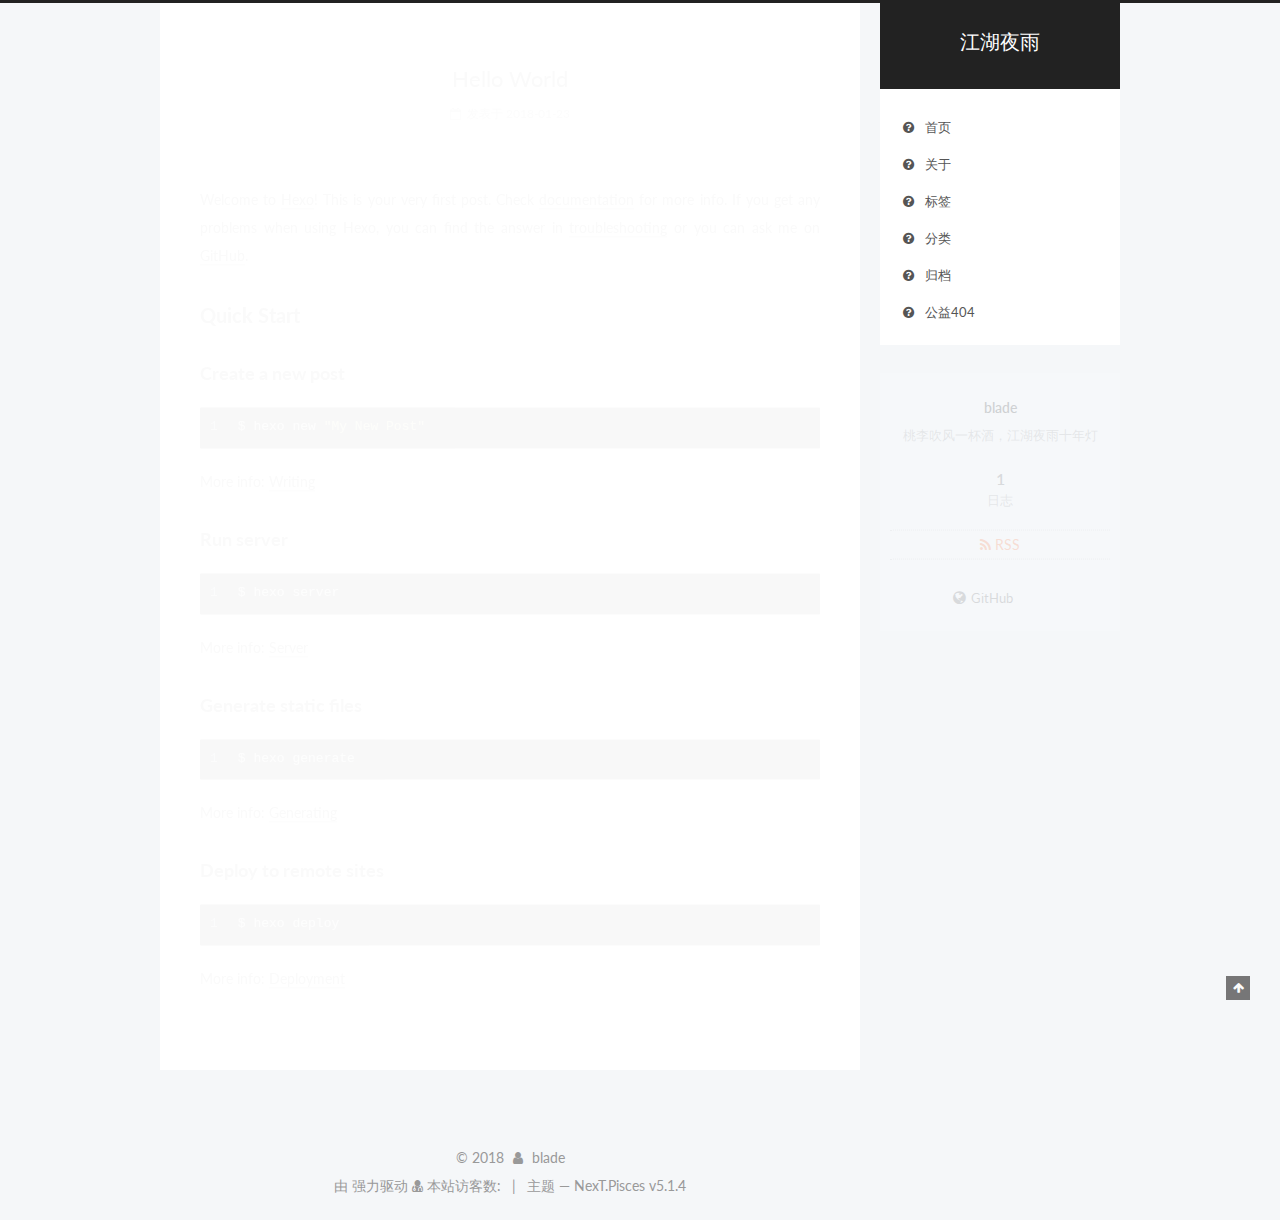
<file: index.html>
<!DOCTYPE html>



  


<html class="theme-next pisces use-motion" lang="zh-Hans">
<head>
  <meta charset="UTF-8"/>
<meta http-equiv="X-UA-Compatible" content="IE=edge" />
<meta name="viewport" content="width=device-width, initial-scale=1, maximum-scale=1"/>
<meta name="theme-color" content="#222">









<meta http-equiv="Cache-Control" content="no-transform" />
<meta http-equiv="Cache-Control" content="no-siteapp" />
















  
  
  <link href="/lib/fancybox/source/jquery.fancybox.css?v=2.1.5" rel="stylesheet" type="text/css" />




  
  
  
  

  
    
    
  

  

  

  

  

  
    
    
    <link href="//fonts.googleapis.com/css?family=Lato:300,300italic,400,400italic,700,700italic&subset=latin,latin-ext" rel="stylesheet" type="text/css">
  






<link href="/lib/font-awesome/css/font-awesome.min.css?v=4.6.2" rel="stylesheet" type="text/css" />

<link href="/css/main.css?v=5.1.4" rel="stylesheet" type="text/css" />


  <link rel="apple-touch-icon" sizes="180x180" href="/images/apple-touch-icon-next.png?v=5.1.4">


  <link rel="icon" type="image/png" sizes="32x32" href="/images/favicon-32x32-next.png?v=5.1.4">


  <link rel="icon" type="image/png" sizes="16x16" href="/images/favicon-16x16-next.png?v=5.1.4">


  <link rel="mask-icon" href="/images/logo.svg?v=5.1.4" color="#222">





  <meta name="keywords" content="Hexo, NexT" />





  <link rel="alternate" href="/atom.xml" title="江湖夜雨" type="application/atom+xml" />






<meta name="description" content="桃李吹风一杯酒，江湖夜雨十年灯">
<meta property="og:type" content="website">
<meta property="og:title" content="江湖夜雨">
<meta property="og:url" content="http://geekoath.top/index.html">
<meta property="og:site_name" content="江湖夜雨">
<meta property="og:description" content="桃李吹风一杯酒，江湖夜雨十年灯">
<meta property="og:locale" content="zh-Hans">
<meta name="twitter:card" content="summary">
<meta name="twitter:title" content="江湖夜雨">
<meta name="twitter:description" content="桃李吹风一杯酒，江湖夜雨十年灯">



<script type="text/javascript" id="hexo.configurations">
  var NexT = window.NexT || {};
  var CONFIG = {
    root: '/',
    scheme: 'Pisces',
    version: '5.1.4',
    sidebar: {"position":"right","display":"post","offset":12,"b2t":false,"scrollpercent":false,"onmobile":false},
    fancybox: true,
    tabs: true,
    motion: {"enable":true,"async":false,"transition":{"post_block":"fadeIn","post_header":"slideDownIn","post_body":"slideDownIn","coll_header":"slideLeftIn","sidebar":"slideUpIn"}},
    duoshuo: {
      userId: '0',
      author: '博主'
    },
    algolia: {
      applicationID: '',
      apiKey: '',
      indexName: '',
      hits: {"per_page":10},
      labels: {"input_placeholder":"Search for Posts","hits_empty":"We didn't find any results for the search: ${query}","hits_stats":"${hits} results found in ${time} ms"}
    }
  };
</script>



  <link rel="canonical" href="http://geekoath.top/"/>





  <title>江湖夜雨</title>
  








</head>

<body itemscope itemtype="http://schema.org/WebPage" lang="zh-Hans">

  
  
    
  

  <div class="container sidebar-position-right 
  page-home">
    <div class="headband"></div>


    <header id="header" class="header" itemscope itemtype="http://schema.org/WPHeader">
      <div class="header-inner"><div class="site-brand-wrapper">
  <div class="site-meta ">
    

    <div class="custom-logo-site-title">
      <a href="/"  class="brand" rel="start">
        <span class="logo-line-before"><i></i></span>
        <span class="site-title">江湖夜雨</span>
        <span class="logo-line-after"><i></i></span>
      </a>
    </div>
      
        <p class="site-subtitle"></p>
      
  </div>

  <div class="site-nav-toggle">
    <button>
      <span class="btn-bar"></span>
      <span class="btn-bar"></span>
      <span class="btn-bar"></span>
    </button>
  </div>
</div>

<nav class="site-nav">
  

  
    <ul id="menu" class="menu">
      
        
        <li class="menu-item menu-item-home">
          <a href="/" rel="section">
            
              <i class="menu-item-icon fa fa-fw fa-question-circle"></i> <br />
            
            首页
          </a>
        </li>
      
        
        <li class="menu-item menu-item-about">
          <a href="/about" rel="section">
            
              <i class="menu-item-icon fa fa-fw fa-question-circle"></i> <br />
            
            关于
          </a>
        </li>
      
        
        <li class="menu-item menu-item-tags">
          <a href="/tags" rel="section">
            
              <i class="menu-item-icon fa fa-fw fa-question-circle"></i> <br />
            
            标签
          </a>
        </li>
      
        
        <li class="menu-item menu-item-categories">
          <a href="/categories" rel="section">
            
              <i class="menu-item-icon fa fa-fw fa-question-circle"></i> <br />
            
            分类
          </a>
        </li>
      
        
        <li class="menu-item menu-item-archives">
          <a href="/archives" rel="section">
            
              <i class="menu-item-icon fa fa-fw fa-question-circle"></i> <br />
            
            归档
          </a>
        </li>
      
        
        <li class="menu-item menu-item-commonweal">
          <a href="/404,html" rel="section">
            
              <i class="menu-item-icon fa fa-fw fa-question-circle"></i> <br />
            
            公益404
          </a>
        </li>
      

      
    </ul>
  

  
</nav>



 </div>
    </header>

    <main id="main" class="main">
      <div class="main-inner">
        <div class="content-wrap">
          <div id="content" class="content">
            
  <section id="posts" class="posts-expand">
    
      

  

  
  
  

  <article class="post post-type-normal" itemscope itemtype="http://schema.org/Article">
  
  
  
  <div class="post-block">
    <link itemprop="mainEntityOfPage" href="http://geekoath.top/2018/01/23/hello-world/">

    <span hidden itemprop="author" itemscope itemtype="http://schema.org/Person">
      <meta itemprop="name" content="blade">
      <meta itemprop="description" content="">
      <meta itemprop="image" content="/images/avatar.gif">
    </span>

    <span hidden itemprop="publisher" itemscope itemtype="http://schema.org/Organization">
      <meta itemprop="name" content="江湖夜雨">
    </span>

    
      <header class="post-header">

        
        
          <h1 class="post-title" itemprop="name headline">
                
                <a class="post-title-link" href="/2018/01/23/hello-world/" itemprop="url">Hello World</a></h1>
        

        <div class="post-meta">
          <span class="post-time">
            
              <span class="post-meta-item-icon">
                <i class="fa fa-calendar-o"></i>
              </span>
              
                <span class="post-meta-item-text">发表于</span>
              
              <time title="创建于" itemprop="dateCreated datePublished" datetime="2018-01-23T21:12:10+08:00">
                2018-01-23
              </time>
            

            

            
          </span>

          

          
            
          

          
          

          

          

          

        </div>
      </header>
    

    
    
    
    <div class="post-body" itemprop="articleBody">

      
      

      
        
          
            <p>Welcome to <a href="https://hexo.io/" target="_blank" rel="noopener">Hexo</a>! This is your very first post. Check <a href="https://hexo.io/docs/" target="_blank" rel="noopener">documentation</a> for more info. If you get any problems when using Hexo, you can find the answer in <a href="https://hexo.io/docs/troubleshooting.html" target="_blank" rel="noopener">troubleshooting</a> or you can ask me on <a href="https://github.com/hexojs/hexo/issues" target="_blank" rel="noopener">GitHub</a>.</p>
<h2 id="Quick-Start"><a href="#Quick-Start" class="headerlink" title="Quick Start"></a>Quick Start</h2><h3 id="Create-a-new-post"><a href="#Create-a-new-post" class="headerlink" title="Create a new post"></a>Create a new post</h3><figure class="highlight bash"><table><tr><td class="gutter"><pre><span class="line">1</span><br></pre></td><td class="code"><pre><span class="line">$ hexo new <span class="string">"My New Post"</span></span><br></pre></td></tr></table></figure>
<p>More info: <a href="https://hexo.io/docs/writing.html" target="_blank" rel="noopener">Writing</a></p>
<h3 id="Run-server"><a href="#Run-server" class="headerlink" title="Run server"></a>Run server</h3><figure class="highlight bash"><table><tr><td class="gutter"><pre><span class="line">1</span><br></pre></td><td class="code"><pre><span class="line">$ hexo server</span><br></pre></td></tr></table></figure>
<p>More info: <a href="https://hexo.io/docs/server.html" target="_blank" rel="noopener">Server</a></p>
<h3 id="Generate-static-files"><a href="#Generate-static-files" class="headerlink" title="Generate static files"></a>Generate static files</h3><figure class="highlight bash"><table><tr><td class="gutter"><pre><span class="line">1</span><br></pre></td><td class="code"><pre><span class="line">$ hexo generate</span><br></pre></td></tr></table></figure>
<p>More info: <a href="https://hexo.io/docs/generating.html" target="_blank" rel="noopener">Generating</a></p>
<h3 id="Deploy-to-remote-sites"><a href="#Deploy-to-remote-sites" class="headerlink" title="Deploy to remote sites"></a>Deploy to remote sites</h3><figure class="highlight bash"><table><tr><td class="gutter"><pre><span class="line">1</span><br></pre></td><td class="code"><pre><span class="line">$ hexo deploy</span><br></pre></td></tr></table></figure>
<p>More info: <a href="https://hexo.io/docs/deployment.html" target="_blank" rel="noopener">Deployment</a></p>

          
        
      
    </div>
    
    
    

    

    

    

    <footer class="post-footer">
      

      

      

      
      
        <div class="post-eof"></div>
      
    </footer>
  </div>
  
  
  
  </article>


    
  </section>

  


          </div>
          


          

        </div>
        
          
  
  <div class="sidebar-toggle">
    <div class="sidebar-toggle-line-wrap">
      <span class="sidebar-toggle-line sidebar-toggle-line-first"></span>
      <span class="sidebar-toggle-line sidebar-toggle-line-middle"></span>
      <span class="sidebar-toggle-line sidebar-toggle-line-last"></span>
    </div>
  </div>

  <aside id="sidebar" class="sidebar">
    
    <div class="sidebar-inner">

      

      

      <section class="site-overview-wrap sidebar-panel sidebar-panel-active">
        <div class="site-overview">
          <div class="site-author motion-element" itemprop="author" itemscope itemtype="http://schema.org/Person">
            
              <p class="site-author-name" itemprop="name">blade</p>
              <p class="site-description motion-element" itemprop="description">桃李吹风一杯酒，江湖夜雨十年灯</p>
          </div>

          <nav class="site-state motion-element">

            
              <div class="site-state-item site-state-posts">
              
                <a href="/archives">
              
                  <span class="site-state-item-count">1</span>
                  <span class="site-state-item-name">日志</span>
                </a>
              </div>
            

            

            

          </nav>

          
            <div class="feed-link motion-element">
              <a href="/atom.xml" rel="alternate">
                <i class="fa fa-rss"></i>
                RSS
              </a>
            </div>
          

          
            <div class="links-of-author motion-element">
                
                  <span class="links-of-author-item">
                    <a href="https://github.com/BladeXunGe" target="_blank" title="GitHub">
                      
                        <i class="fa fa-fw fa-globe"></i>GitHub</a>
                  </span>
                
            </div>
          

          
          

          
          

          

        </div>
      </section>

      

      

    </div>
  </aside>


        
      </div>
    </main>

    <footer id="footer" class="footer">
      <div class="footer-inner">
        <script async src="https://dn-lbstatics.qbox.me/busuanzi/2.3/busuanzi.pure.mini.js"></script>


<div class="copyright">&copy; <span itemprop="copyrightYear">2018</span>
  <span class="with-love">
    <i class="fa fa-user"></i>
  </span>
  <span class="author" itemprop="copyrightHolder">blade</span>

  
</div>


  <div class="powered-by">由  强力驱动</div>
<div class="powered-by">
<i class="fa fa-user-md"></i><span id="busuanzi_container_site_uv">
  本站访客数:<span id="busuanzi_value_site_uv"></span>
</span>
</div>



  <span class="post-meta-divider">|</span>



  <div class="theme-info">主题 &mdash; NexT.Pisces</a> v5.1.4</div>




        







        
      </div>
    </footer>

    
      <div class="back-to-top">
        <i class="fa fa-arrow-up"></i>
        
      </div>
    

    

  </div>

  

<script type="text/javascript">
  if (Object.prototype.toString.call(window.Promise) !== '[object Function]') {
    window.Promise = null;
  }
</script>









  












  
  
    <script type="text/javascript" src="/lib/jquery/index.js?v=2.1.3"></script>
  

  
  
    <script type="text/javascript" src="/lib/fastclick/lib/fastclick.min.js?v=1.0.6"></script>
  

  
  
    <script type="text/javascript" src="/lib/jquery_lazyload/jquery.lazyload.js?v=1.9.7"></script>
  

  
  
    <script type="text/javascript" src="/lib/velocity/velocity.min.js?v=1.2.1"></script>
  

  
  
    <script type="text/javascript" src="/lib/velocity/velocity.ui.min.js?v=1.2.1"></script>
  

  
  
    <script type="text/javascript" src="/lib/fancybox/source/jquery.fancybox.pack.js?v=2.1.5"></script>
  


  


  <script type="text/javascript" src="/js/src/utils.js?v=5.1.4"></script>

  <script type="text/javascript" src="/js/src/motion.js?v=5.1.4"></script>



  
  


  <script type="text/javascript" src="/js/src/affix.js?v=5.1.4"></script>

  <script type="text/javascript" src="/js/src/schemes/pisces.js?v=5.1.4"></script>



  

  


  <script type="text/javascript" src="/js/src/bootstrap.js?v=5.1.4"></script>



  


  




	





  





  












  





  

  

  
<script>
(function(){
    var bp = document.createElement('script');
    var curProtocol = window.location.protocol.split(':')[0];
    if (curProtocol === 'https') {
        bp.src = 'https://zz.bdstatic.com/linksubmit/push.js';        
    }
    else {
        bp.src = 'http://push.zhanzhang.baidu.com/push.js';
    }
    var s = document.getElementsByTagName("script")[0];
    s.parentNode.insertBefore(bp, s);
})();
</script>


  
  

  

  

  

</body>
</html>
</file>
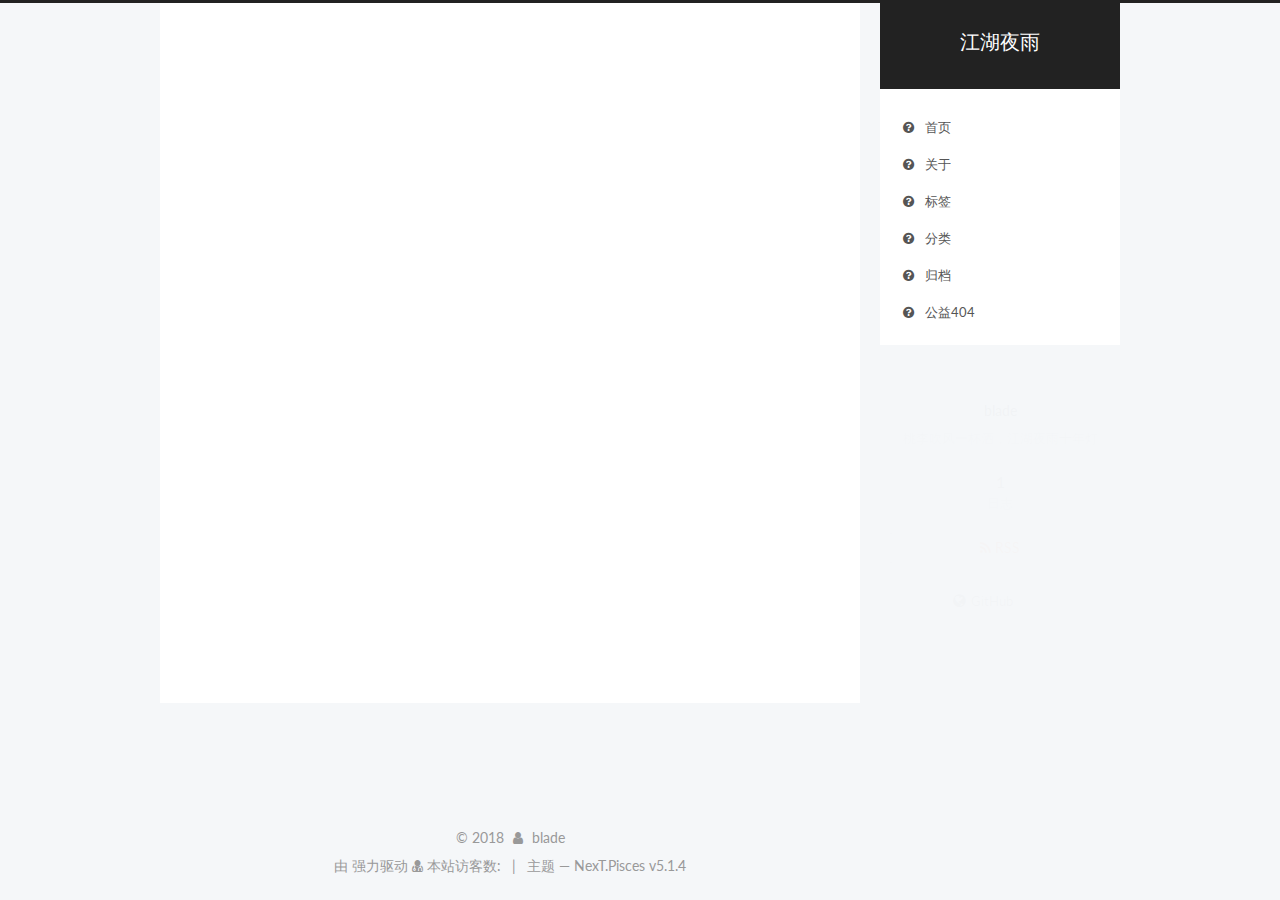
<file: about/index.html>
<!DOCTYPE html>



  


<html class="theme-next pisces use-motion" lang="zh-Hans">
<head>
  <meta charset="UTF-8"/>
<meta http-equiv="X-UA-Compatible" content="IE=edge" />
<meta name="viewport" content="width=device-width, initial-scale=1, maximum-scale=1"/>
<meta name="theme-color" content="#222">









<meta http-equiv="Cache-Control" content="no-transform" />
<meta http-equiv="Cache-Control" content="no-siteapp" />
















  
  
  <link href="/lib/fancybox/source/jquery.fancybox.css?v=2.1.5" rel="stylesheet" type="text/css" />




  
  
  
  

  
    
    
  

  

  

  

  

  
    
    
    <link href="//fonts.googleapis.com/css?family=Lato:300,300italic,400,400italic,700,700italic&subset=latin,latin-ext" rel="stylesheet" type="text/css">
  






<link href="/lib/font-awesome/css/font-awesome.min.css?v=4.6.2" rel="stylesheet" type="text/css" />

<link href="/css/main.css?v=5.1.4" rel="stylesheet" type="text/css" />


  <link rel="apple-touch-icon" sizes="180x180" href="/images/apple-touch-icon-next.png?v=5.1.4">


  <link rel="icon" type="image/png" sizes="32x32" href="/images/favicon-32x32-next.png?v=5.1.4">


  <link rel="icon" type="image/png" sizes="16x16" href="/images/favicon-16x16-next.png?v=5.1.4">


  <link rel="mask-icon" href="/images/logo.svg?v=5.1.4" color="#222">





  <meta name="keywords" content="Hexo, NexT" />





  <link rel="alternate" href="/atom.xml" title="江湖夜雨" type="application/atom+xml" />






<meta name="description" content="桃李吹风一杯酒，江湖夜雨十年灯">
<meta property="og:type" content="website">
<meta property="og:title" content="about">
<meta property="og:url" content="http://geekoath.top/about/index.html">
<meta property="og:site_name" content="江湖夜雨">
<meta property="og:description" content="桃李吹风一杯酒，江湖夜雨十年灯">
<meta property="og:locale" content="zh-Hans">
<meta property="og:updated_time" content="2018-01-24T08:10:29.641Z">
<meta name="twitter:card" content="summary">
<meta name="twitter:title" content="about">
<meta name="twitter:description" content="桃李吹风一杯酒，江湖夜雨十年灯">



<script type="text/javascript" id="hexo.configurations">
  var NexT = window.NexT || {};
  var CONFIG = {
    root: '/',
    scheme: 'Pisces',
    version: '5.1.4',
    sidebar: {"position":"right","display":"post","offset":12,"b2t":false,"scrollpercent":false,"onmobile":false},
    fancybox: true,
    tabs: true,
    motion: {"enable":true,"async":false,"transition":{"post_block":"fadeIn","post_header":"slideDownIn","post_body":"slideDownIn","coll_header":"slideLeftIn","sidebar":"slideUpIn"}},
    duoshuo: {
      userId: '0',
      author: '博主'
    },
    algolia: {
      applicationID: '',
      apiKey: '',
      indexName: '',
      hits: {"per_page":10},
      labels: {"input_placeholder":"Search for Posts","hits_empty":"We didn't find any results for the search: ${query}","hits_stats":"${hits} results found in ${time} ms"}
    }
  };
</script>



  <link rel="canonical" href="http://geekoath.top/about/"/>





  <title>about | 江湖夜雨</title>
  








</head>

<body itemscope itemtype="http://schema.org/WebPage" lang="zh-Hans">

  
  
    
  

  <div class="container sidebar-position-right page-post-detail">
    <div class="headband"></div>


    <header id="header" class="header" itemscope itemtype="http://schema.org/WPHeader">
      <div class="header-inner"><div class="site-brand-wrapper">
  <div class="site-meta ">
    

    <div class="custom-logo-site-title">
      <a href="/"  class="brand" rel="start">
        <span class="logo-line-before"><i></i></span>
        <span class="site-title">江湖夜雨</span>
        <span class="logo-line-after"><i></i></span>
      </a>
    </div>
      
        <p class="site-subtitle"></p>
      
  </div>

  <div class="site-nav-toggle">
    <button>
      <span class="btn-bar"></span>
      <span class="btn-bar"></span>
      <span class="btn-bar"></span>
    </button>
  </div>
</div>

<nav class="site-nav">
  

  
    <ul id="menu" class="menu">
      
        
        <li class="menu-item menu-item-home">
          <a href="/" rel="section">
            
              <i class="menu-item-icon fa fa-fw fa-question-circle"></i> <br />
            
            首页
          </a>
        </li>
      
        
        <li class="menu-item menu-item-about">
          <a href="/about" rel="section">
            
              <i class="menu-item-icon fa fa-fw fa-question-circle"></i> <br />
            
            关于
          </a>
        </li>
      
        
        <li class="menu-item menu-item-tags">
          <a href="/tags" rel="section">
            
              <i class="menu-item-icon fa fa-fw fa-question-circle"></i> <br />
            
            标签
          </a>
        </li>
      
        
        <li class="menu-item menu-item-categories">
          <a href="/categories" rel="section">
            
              <i class="menu-item-icon fa fa-fw fa-question-circle"></i> <br />
            
            分类
          </a>
        </li>
      
        
        <li class="menu-item menu-item-archives">
          <a href="/archives" rel="section">
            
              <i class="menu-item-icon fa fa-fw fa-question-circle"></i> <br />
            
            归档
          </a>
        </li>
      
        
        <li class="menu-item menu-item-commonweal">
          <a href="/404,html" rel="section">
            
              <i class="menu-item-icon fa fa-fw fa-question-circle"></i> <br />
            
            公益404
          </a>
        </li>
      

      
    </ul>
  

  
</nav>



 </div>
    </header>

    <main id="main" class="main">
      <div class="main-inner">
        <div class="content-wrap">
          <div id="content" class="content">
            

  <div id="posts" class="posts-expand">
    
    
    
    <div class="post-block page">
      <header class="post-header">

	<h1 class="post-title" itemprop="name headline">about</h1>



</header>

      
      
      
      <div class="post-body">
        
        
          
        
      </div>
      
      
      
    </div>
    
    
    
  </div>


          </div>
          


          

  



        </div>
        
          
  
  <div class="sidebar-toggle">
    <div class="sidebar-toggle-line-wrap">
      <span class="sidebar-toggle-line sidebar-toggle-line-first"></span>
      <span class="sidebar-toggle-line sidebar-toggle-line-middle"></span>
      <span class="sidebar-toggle-line sidebar-toggle-line-last"></span>
    </div>
  </div>

  <aside id="sidebar" class="sidebar">
    
    <div class="sidebar-inner">

      

      

      <section class="site-overview-wrap sidebar-panel sidebar-panel-active">
        <div class="site-overview">
          <div class="site-author motion-element" itemprop="author" itemscope itemtype="http://schema.org/Person">
            
              <p class="site-author-name" itemprop="name">blade</p>
              <p class="site-description motion-element" itemprop="description">桃李吹风一杯酒，江湖夜雨十年灯</p>
          </div>

          <nav class="site-state motion-element">

            
              <div class="site-state-item site-state-posts">
              
                <a href="/archives">
              
                  <span class="site-state-item-count">1</span>
                  <span class="site-state-item-name">日志</span>
                </a>
              </div>
            

            

            

          </nav>

          
            <div class="feed-link motion-element">
              <a href="/atom.xml" rel="alternate">
                <i class="fa fa-rss"></i>
                RSS
              </a>
            </div>
          

          
            <div class="links-of-author motion-element">
                
                  <span class="links-of-author-item">
                    <a href="https://github.com/BladeXunGe" target="_blank" title="GitHub">
                      
                        <i class="fa fa-fw fa-globe"></i>GitHub</a>
                  </span>
                
            </div>
          

          
          

          
          

          

        </div>
      </section>

      

      

    </div>
  </aside>


        
      </div>
    </main>

    <footer id="footer" class="footer">
      <div class="footer-inner">
        <script async src="https://dn-lbstatics.qbox.me/busuanzi/2.3/busuanzi.pure.mini.js"></script>


<div class="copyright">&copy; <span itemprop="copyrightYear">2018</span>
  <span class="with-love">
    <i class="fa fa-user"></i>
  </span>
  <span class="author" itemprop="copyrightHolder">blade</span>

  
</div>


  <div class="powered-by">由  强力驱动</div>
<div class="powered-by">
<i class="fa fa-user-md"></i><span id="busuanzi_container_site_uv">
  本站访客数:<span id="busuanzi_value_site_uv"></span>
</span>
</div>



  <span class="post-meta-divider">|</span>



  <div class="theme-info">主题 &mdash; NexT.Pisces</a> v5.1.4</div>




        







        
      </div>
    </footer>

    
      <div class="back-to-top">
        <i class="fa fa-arrow-up"></i>
        
      </div>
    

    

  </div>

  

<script type="text/javascript">
  if (Object.prototype.toString.call(window.Promise) !== '[object Function]') {
    window.Promise = null;
  }
</script>









  












  
  
    <script type="text/javascript" src="/lib/jquery/index.js?v=2.1.3"></script>
  

  
  
    <script type="text/javascript" src="/lib/fastclick/lib/fastclick.min.js?v=1.0.6"></script>
  

  
  
    <script type="text/javascript" src="/lib/jquery_lazyload/jquery.lazyload.js?v=1.9.7"></script>
  

  
  
    <script type="text/javascript" src="/lib/velocity/velocity.min.js?v=1.2.1"></script>
  

  
  
    <script type="text/javascript" src="/lib/velocity/velocity.ui.min.js?v=1.2.1"></script>
  

  
  
    <script type="text/javascript" src="/lib/fancybox/source/jquery.fancybox.pack.js?v=2.1.5"></script>
  


  


  <script type="text/javascript" src="/js/src/utils.js?v=5.1.4"></script>

  <script type="text/javascript" src="/js/src/motion.js?v=5.1.4"></script>



  
  


  <script type="text/javascript" src="/js/src/affix.js?v=5.1.4"></script>

  <script type="text/javascript" src="/js/src/schemes/pisces.js?v=5.1.4"></script>



  
  <script type="text/javascript" src="/js/src/scrollspy.js?v=5.1.4"></script>
<script type="text/javascript" src="/js/src/post-details.js?v=5.1.4"></script>



  


  <script type="text/javascript" src="/js/src/bootstrap.js?v=5.1.4"></script>



  


  




	





  





  












  





  

  

  
<script>
(function(){
    var bp = document.createElement('script');
    var curProtocol = window.location.protocol.split(':')[0];
    if (curProtocol === 'https') {
        bp.src = 'https://zz.bdstatic.com/linksubmit/push.js';        
    }
    else {
        bp.src = 'http://push.zhanzhang.baidu.com/push.js';
    }
    var s = document.getElementsByTagName("script")[0];
    s.parentNode.insertBefore(bp, s);
})();
</script>


  
  

  

  

  

</body>
</html>
</file>
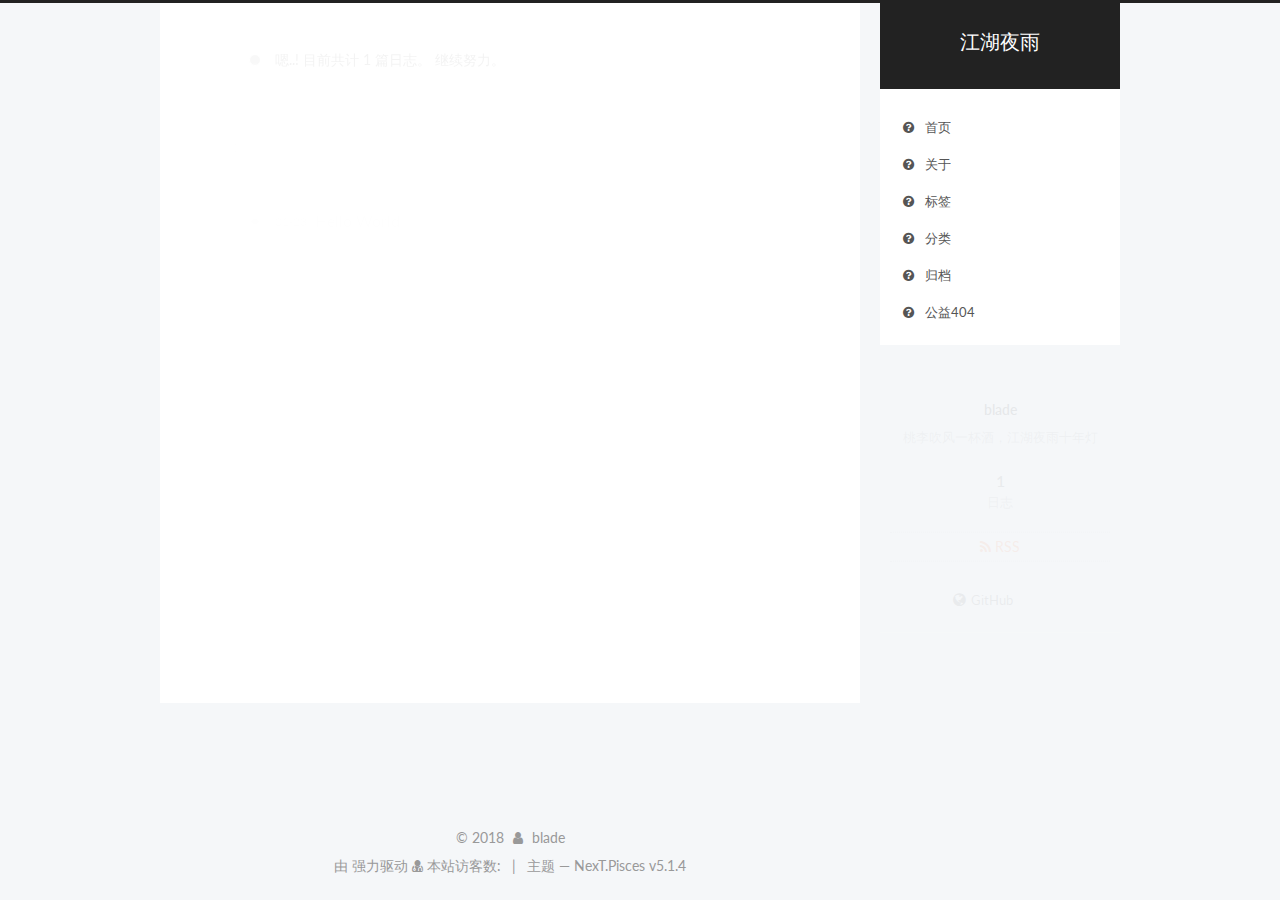
<file: archives/index.html>
<!DOCTYPE html>



  


<html class="theme-next pisces use-motion" lang="zh-Hans">
<head>
  <meta charset="UTF-8"/>
<meta http-equiv="X-UA-Compatible" content="IE=edge" />
<meta name="viewport" content="width=device-width, initial-scale=1, maximum-scale=1"/>
<meta name="theme-color" content="#222">









<meta http-equiv="Cache-Control" content="no-transform" />
<meta http-equiv="Cache-Control" content="no-siteapp" />
















  
  
  <link href="/lib/fancybox/source/jquery.fancybox.css?v=2.1.5" rel="stylesheet" type="text/css" />




  
  
  
  

  
    
    
  

  

  

  

  

  
    
    
    <link href="//fonts.googleapis.com/css?family=Lato:300,300italic,400,400italic,700,700italic&subset=latin,latin-ext" rel="stylesheet" type="text/css">
  






<link href="/lib/font-awesome/css/font-awesome.min.css?v=4.6.2" rel="stylesheet" type="text/css" />

<link href="/css/main.css?v=5.1.4" rel="stylesheet" type="text/css" />


  <link rel="apple-touch-icon" sizes="180x180" href="/images/apple-touch-icon-next.png?v=5.1.4">


  <link rel="icon" type="image/png" sizes="32x32" href="/images/favicon-32x32-next.png?v=5.1.4">


  <link rel="icon" type="image/png" sizes="16x16" href="/images/favicon-16x16-next.png?v=5.1.4">


  <link rel="mask-icon" href="/images/logo.svg?v=5.1.4" color="#222">





  <meta name="keywords" content="Hexo, NexT" />





  <link rel="alternate" href="/atom.xml" title="江湖夜雨" type="application/atom+xml" />






<meta name="description" content="桃李吹风一杯酒，江湖夜雨十年灯">
<meta property="og:type" content="website">
<meta property="og:title" content="江湖夜雨">
<meta property="og:url" content="http://geekoath.top/archives/index.html">
<meta property="og:site_name" content="江湖夜雨">
<meta property="og:description" content="桃李吹风一杯酒，江湖夜雨十年灯">
<meta property="og:locale" content="zh-Hans">
<meta name="twitter:card" content="summary">
<meta name="twitter:title" content="江湖夜雨">
<meta name="twitter:description" content="桃李吹风一杯酒，江湖夜雨十年灯">



<script type="text/javascript" id="hexo.configurations">
  var NexT = window.NexT || {};
  var CONFIG = {
    root: '/',
    scheme: 'Pisces',
    version: '5.1.4',
    sidebar: {"position":"right","display":"post","offset":12,"b2t":false,"scrollpercent":false,"onmobile":false},
    fancybox: true,
    tabs: true,
    motion: {"enable":true,"async":false,"transition":{"post_block":"fadeIn","post_header":"slideDownIn","post_body":"slideDownIn","coll_header":"slideLeftIn","sidebar":"slideUpIn"}},
    duoshuo: {
      userId: '0',
      author: '博主'
    },
    algolia: {
      applicationID: '',
      apiKey: '',
      indexName: '',
      hits: {"per_page":10},
      labels: {"input_placeholder":"Search for Posts","hits_empty":"We didn't find any results for the search: ${query}","hits_stats":"${hits} results found in ${time} ms"}
    }
  };
</script>



  <link rel="canonical" href="http://geekoath.top/archives/"/>





  <title>归档 | 江湖夜雨</title>
  








</head>

<body itemscope itemtype="http://schema.org/WebPage" lang="zh-Hans">

  
  
    
  

  <div class="container sidebar-position-right page-archive">
    <div class="headband"></div>


    <header id="header" class="header" itemscope itemtype="http://schema.org/WPHeader">
      <div class="header-inner"><div class="site-brand-wrapper">
  <div class="site-meta ">
    

    <div class="custom-logo-site-title">
      <a href="/"  class="brand" rel="start">
        <span class="logo-line-before"><i></i></span>
        <span class="site-title">江湖夜雨</span>
        <span class="logo-line-after"><i></i></span>
      </a>
    </div>
      
        <p class="site-subtitle"></p>
      
  </div>

  <div class="site-nav-toggle">
    <button>
      <span class="btn-bar"></span>
      <span class="btn-bar"></span>
      <span class="btn-bar"></span>
    </button>
  </div>
</div>

<nav class="site-nav">
  

  
    <ul id="menu" class="menu">
      
        
        <li class="menu-item menu-item-home">
          <a href="/" rel="section">
            
              <i class="menu-item-icon fa fa-fw fa-question-circle"></i> <br />
            
            首页
          </a>
        </li>
      
        
        <li class="menu-item menu-item-about">
          <a href="/about" rel="section">
            
              <i class="menu-item-icon fa fa-fw fa-question-circle"></i> <br />
            
            关于
          </a>
        </li>
      
        
        <li class="menu-item menu-item-tags">
          <a href="/tags" rel="section">
            
              <i class="menu-item-icon fa fa-fw fa-question-circle"></i> <br />
            
            标签
          </a>
        </li>
      
        
        <li class="menu-item menu-item-categories">
          <a href="/categories" rel="section">
            
              <i class="menu-item-icon fa fa-fw fa-question-circle"></i> <br />
            
            分类
          </a>
        </li>
      
        
        <li class="menu-item menu-item-archives">
          <a href="/archives" rel="section">
            
              <i class="menu-item-icon fa fa-fw fa-question-circle"></i> <br />
            
            归档
          </a>
        </li>
      
        
        <li class="menu-item menu-item-commonweal">
          <a href="/404,html" rel="section">
            
              <i class="menu-item-icon fa fa-fw fa-question-circle"></i> <br />
            
            公益404
          </a>
        </li>
      

      
    </ul>
  

  
</nav>



 </div>
    </header>

    <main id="main" class="main">
      <div class="main-inner">
        <div class="content-wrap">
          <div id="content" class="content">
            

  
  
  
  <div class="post-block archive">
    <div id="posts" class="posts-collapse">
      <span class="archive-move-on"></span>

      <span class="archive-page-counter">
        
        
        
          
        
        嗯..! 目前共计 1 篇日志。 继续努力。
      </span>

      

        
        
        

        
          
          <div class="collection-title">
            <h1 class="archive-year" id="archive-year-2018">2018</h1>
          </div>
        
        

        

  <article class="post post-type-normal" itemscope itemtype="http://schema.org/Article">
    <header class="post-header">

      <h2 class="post-title">
        
            <a class="post-title-link" href="/2018/01/23/hello-world/" itemprop="url">
              
                <span itemprop="name">Hello World</span>
              
            </a>
        
      </h2>

      <div class="post-meta">
        <time class="post-time" itemprop="dateCreated"
              datetime="2018-01-23T21:12:10+08:00"
              content="2018-01-23" >
          01-23
        </time>
      </div>

    </header>
  </article>



      

    </div>
  </div>
  
  
  

  



          </div>
          


          

        </div>
        
          
  
  <div class="sidebar-toggle">
    <div class="sidebar-toggle-line-wrap">
      <span class="sidebar-toggle-line sidebar-toggle-line-first"></span>
      <span class="sidebar-toggle-line sidebar-toggle-line-middle"></span>
      <span class="sidebar-toggle-line sidebar-toggle-line-last"></span>
    </div>
  </div>

  <aside id="sidebar" class="sidebar">
    
    <div class="sidebar-inner">

      

      

      <section class="site-overview-wrap sidebar-panel sidebar-panel-active">
        <div class="site-overview">
          <div class="site-author motion-element" itemprop="author" itemscope itemtype="http://schema.org/Person">
            
              <p class="site-author-name" itemprop="name">blade</p>
              <p class="site-description motion-element" itemprop="description">桃李吹风一杯酒，江湖夜雨十年灯</p>
          </div>

          <nav class="site-state motion-element">

            
              <div class="site-state-item site-state-posts">
              
                <a href="/archives">
              
                  <span class="site-state-item-count">1</span>
                  <span class="site-state-item-name">日志</span>
                </a>
              </div>
            

            

            

          </nav>

          
            <div class="feed-link motion-element">
              <a href="/atom.xml" rel="alternate">
                <i class="fa fa-rss"></i>
                RSS
              </a>
            </div>
          

          
            <div class="links-of-author motion-element">
                
                  <span class="links-of-author-item">
                    <a href="https://github.com/BladeXunGe" target="_blank" title="GitHub">
                      
                        <i class="fa fa-fw fa-globe"></i>GitHub</a>
                  </span>
                
            </div>
          

          
          

          
          

          

        </div>
      </section>

      

      

    </div>
  </aside>


        
      </div>
    </main>

    <footer id="footer" class="footer">
      <div class="footer-inner">
        <script async src="https://dn-lbstatics.qbox.me/busuanzi/2.3/busuanzi.pure.mini.js"></script>


<div class="copyright">&copy; <span itemprop="copyrightYear">2018</span>
  <span class="with-love">
    <i class="fa fa-user"></i>
  </span>
  <span class="author" itemprop="copyrightHolder">blade</span>

  
</div>


  <div class="powered-by">由  强力驱动</div>
<div class="powered-by">
<i class="fa fa-user-md"></i><span id="busuanzi_container_site_uv">
  本站访客数:<span id="busuanzi_value_site_uv"></span>
</span>
</div>



  <span class="post-meta-divider">|</span>



  <div class="theme-info">主题 &mdash; NexT.Pisces</a> v5.1.4</div>




        







        
      </div>
    </footer>

    
      <div class="back-to-top">
        <i class="fa fa-arrow-up"></i>
        
      </div>
    

    

  </div>

  

<script type="text/javascript">
  if (Object.prototype.toString.call(window.Promise) !== '[object Function]') {
    window.Promise = null;
  }
</script>









  












  
  
    <script type="text/javascript" src="/lib/jquery/index.js?v=2.1.3"></script>
  

  
  
    <script type="text/javascript" src="/lib/fastclick/lib/fastclick.min.js?v=1.0.6"></script>
  

  
  
    <script type="text/javascript" src="/lib/jquery_lazyload/jquery.lazyload.js?v=1.9.7"></script>
  

  
  
    <script type="text/javascript" src="/lib/velocity/velocity.min.js?v=1.2.1"></script>
  

  
  
    <script type="text/javascript" src="/lib/velocity/velocity.ui.min.js?v=1.2.1"></script>
  

  
  
    <script type="text/javascript" src="/lib/fancybox/source/jquery.fancybox.pack.js?v=2.1.5"></script>
  


  


  <script type="text/javascript" src="/js/src/utils.js?v=5.1.4"></script>

  <script type="text/javascript" src="/js/src/motion.js?v=5.1.4"></script>



  
  


  <script type="text/javascript" src="/js/src/affix.js?v=5.1.4"></script>

  <script type="text/javascript" src="/js/src/schemes/pisces.js?v=5.1.4"></script>



  

  


  <script type="text/javascript" src="/js/src/bootstrap.js?v=5.1.4"></script>



  


  




	





  





  












  





  

  

  
<script>
(function(){
    var bp = document.createElement('script');
    var curProtocol = window.location.protocol.split(':')[0];
    if (curProtocol === 'https') {
        bp.src = 'https://zz.bdstatic.com/linksubmit/push.js';        
    }
    else {
        bp.src = 'http://push.zhanzhang.baidu.com/push.js';
    }
    var s = document.getElementsByTagName("script")[0];
    s.parentNode.insertBefore(bp, s);
})();
</script>


  
  

  

  

  

</body>
</html>
</file>
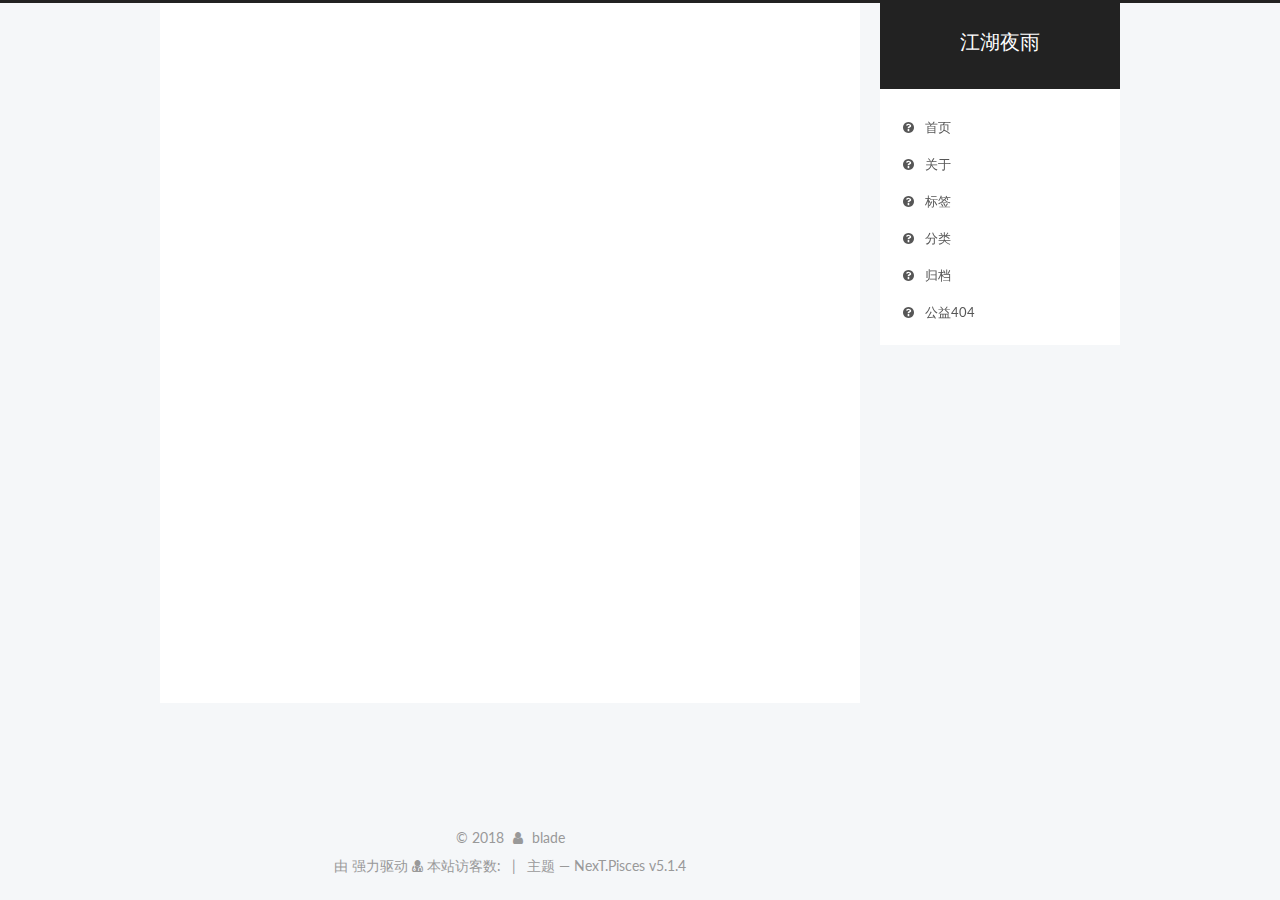
<file: tags/index.html>
<!DOCTYPE html>



  


<html class="theme-next pisces use-motion" lang="zh-Hans">
<head>
  <meta charset="UTF-8"/>
<meta http-equiv="X-UA-Compatible" content="IE=edge" />
<meta name="viewport" content="width=device-width, initial-scale=1, maximum-scale=1"/>
<meta name="theme-color" content="#222">









<meta http-equiv="Cache-Control" content="no-transform" />
<meta http-equiv="Cache-Control" content="no-siteapp" />
















  
  
  <link href="/lib/fancybox/source/jquery.fancybox.css?v=2.1.5" rel="stylesheet" type="text/css" />




  
  
  
  

  
    
    
  

  

  

  

  

  
    
    
    <link href="//fonts.googleapis.com/css?family=Lato:300,300italic,400,400italic,700,700italic&subset=latin,latin-ext" rel="stylesheet" type="text/css">
  






<link href="/lib/font-awesome/css/font-awesome.min.css?v=4.6.2" rel="stylesheet" type="text/css" />

<link href="/css/main.css?v=5.1.4" rel="stylesheet" type="text/css" />


  <link rel="apple-touch-icon" sizes="180x180" href="/images/apple-touch-icon-next.png?v=5.1.4">


  <link rel="icon" type="image/png" sizes="32x32" href="/images/favicon-32x32-next.png?v=5.1.4">


  <link rel="icon" type="image/png" sizes="16x16" href="/images/favicon-16x16-next.png?v=5.1.4">


  <link rel="mask-icon" href="/images/logo.svg?v=5.1.4" color="#222">





  <meta name="keywords" content="Hexo, NexT" />





  <link rel="alternate" href="/atom.xml" title="江湖夜雨" type="application/atom+xml" />






<meta name="description" content="桃李吹风一杯酒，江湖夜雨十年灯">
<meta property="og:type" content="website">
<meta property="og:title" content="tags">
<meta property="og:url" content="http://geekoath.top/tags/index.html">
<meta property="og:site_name" content="江湖夜雨">
<meta property="og:description" content="桃李吹风一杯酒，江湖夜雨十年灯">
<meta property="og:locale" content="zh-Hans">
<meta property="og:updated_time" content="2018-01-24T08:04:03.843Z">
<meta name="twitter:card" content="summary">
<meta name="twitter:title" content="tags">
<meta name="twitter:description" content="桃李吹风一杯酒，江湖夜雨十年灯">



<script type="text/javascript" id="hexo.configurations">
  var NexT = window.NexT || {};
  var CONFIG = {
    root: '/',
    scheme: 'Pisces',
    version: '5.1.4',
    sidebar: {"position":"right","display":"post","offset":12,"b2t":false,"scrollpercent":false,"onmobile":false},
    fancybox: true,
    tabs: true,
    motion: {"enable":true,"async":false,"transition":{"post_block":"fadeIn","post_header":"slideDownIn","post_body":"slideDownIn","coll_header":"slideLeftIn","sidebar":"slideUpIn"}},
    duoshuo: {
      userId: '0',
      author: '博主'
    },
    algolia: {
      applicationID: '',
      apiKey: '',
      indexName: '',
      hits: {"per_page":10},
      labels: {"input_placeholder":"Search for Posts","hits_empty":"We didn't find any results for the search: ${query}","hits_stats":"${hits} results found in ${time} ms"}
    }
  };
</script>



  <link rel="canonical" href="http://geekoath.top/tags/"/>





  <title>tags | 江湖夜雨</title>
  








</head>

<body itemscope itemtype="http://schema.org/WebPage" lang="zh-Hans">

  
  
    
  

  <div class="container sidebar-position-right page-post-detail">
    <div class="headband"></div>


    <header id="header" class="header" itemscope itemtype="http://schema.org/WPHeader">
      <div class="header-inner"><div class="site-brand-wrapper">
  <div class="site-meta ">
    

    <div class="custom-logo-site-title">
      <a href="/"  class="brand" rel="start">
        <span class="logo-line-before"><i></i></span>
        <span class="site-title">江湖夜雨</span>
        <span class="logo-line-after"><i></i></span>
      </a>
    </div>
      
        <p class="site-subtitle"></p>
      
  </div>

  <div class="site-nav-toggle">
    <button>
      <span class="btn-bar"></span>
      <span class="btn-bar"></span>
      <span class="btn-bar"></span>
    </button>
  </div>
</div>

<nav class="site-nav">
  

  
    <ul id="menu" class="menu">
      
        
        <li class="menu-item menu-item-home">
          <a href="/" rel="section">
            
              <i class="menu-item-icon fa fa-fw fa-question-circle"></i> <br />
            
            首页
          </a>
        </li>
      
        
        <li class="menu-item menu-item-about">
          <a href="/about" rel="section">
            
              <i class="menu-item-icon fa fa-fw fa-question-circle"></i> <br />
            
            关于
          </a>
        </li>
      
        
        <li class="menu-item menu-item-tags">
          <a href="/tags" rel="section">
            
              <i class="menu-item-icon fa fa-fw fa-question-circle"></i> <br />
            
            标签
          </a>
        </li>
      
        
        <li class="menu-item menu-item-categories">
          <a href="/categories" rel="section">
            
              <i class="menu-item-icon fa fa-fw fa-question-circle"></i> <br />
            
            分类
          </a>
        </li>
      
        
        <li class="menu-item menu-item-archives">
          <a href="/archives" rel="section">
            
              <i class="menu-item-icon fa fa-fw fa-question-circle"></i> <br />
            
            归档
          </a>
        </li>
      
        
        <li class="menu-item menu-item-commonweal">
          <a href="/404,html" rel="section">
            
              <i class="menu-item-icon fa fa-fw fa-question-circle"></i> <br />
            
            公益404
          </a>
        </li>
      

      
    </ul>
  

  
</nav>



 </div>
    </header>

    <main id="main" class="main">
      <div class="main-inner">
        <div class="content-wrap">
          <div id="content" class="content">
            

  <div id="posts" class="posts-expand">
    
    
    
    <div class="post-block page">
      <header class="post-header">

	<h1 class="post-title" itemprop="name headline">tags</h1>



</header>

      
      
      
      <div class="post-body">
        
        
          <div class="tag-cloud">
            <div class="tag-cloud-title">
                暂无标签
            </div>
            <div class="tag-cloud-tags">
              
            </div>
          </div>
        
      </div>
      
      
      
    </div>
    
    
    
  </div>


          </div>
          


          

  



        </div>
        
          
  
  <div class="sidebar-toggle">
    <div class="sidebar-toggle-line-wrap">
      <span class="sidebar-toggle-line sidebar-toggle-line-first"></span>
      <span class="sidebar-toggle-line sidebar-toggle-line-middle"></span>
      <span class="sidebar-toggle-line sidebar-toggle-line-last"></span>
    </div>
  </div>

  <aside id="sidebar" class="sidebar">
    
    <div class="sidebar-inner">

      

      

      <section class="site-overview-wrap sidebar-panel sidebar-panel-active">
        <div class="site-overview">
          <div class="site-author motion-element" itemprop="author" itemscope itemtype="http://schema.org/Person">
            
              <p class="site-author-name" itemprop="name">blade</p>
              <p class="site-description motion-element" itemprop="description">桃李吹风一杯酒，江湖夜雨十年灯</p>
          </div>

          <nav class="site-state motion-element">

            
              <div class="site-state-item site-state-posts">
              
                <a href="/archives">
              
                  <span class="site-state-item-count">1</span>
                  <span class="site-state-item-name">日志</span>
                </a>
              </div>
            

            

            

          </nav>

          
            <div class="feed-link motion-element">
              <a href="/atom.xml" rel="alternate">
                <i class="fa fa-rss"></i>
                RSS
              </a>
            </div>
          

          
            <div class="links-of-author motion-element">
                
                  <span class="links-of-author-item">
                    <a href="https://github.com/BladeXunGe" target="_blank" title="GitHub">
                      
                        <i class="fa fa-fw fa-globe"></i>GitHub</a>
                  </span>
                
            </div>
          

          
          

          
          

          

        </div>
      </section>

      

      

    </div>
  </aside>


        
      </div>
    </main>

    <footer id="footer" class="footer">
      <div class="footer-inner">
        <script async src="https://dn-lbstatics.qbox.me/busuanzi/2.3/busuanzi.pure.mini.js"></script>


<div class="copyright">&copy; <span itemprop="copyrightYear">2018</span>
  <span class="with-love">
    <i class="fa fa-user"></i>
  </span>
  <span class="author" itemprop="copyrightHolder">blade</span>

  
</div>


  <div class="powered-by">由  强力驱动</div>
<div class="powered-by">
<i class="fa fa-user-md"></i><span id="busuanzi_container_site_uv">
  本站访客数:<span id="busuanzi_value_site_uv"></span>
</span>
</div>



  <span class="post-meta-divider">|</span>



  <div class="theme-info">主题 &mdash; NexT.Pisces</a> v5.1.4</div>




        







        
      </div>
    </footer>

    
      <div class="back-to-top">
        <i class="fa fa-arrow-up"></i>
        
      </div>
    

    

  </div>

  

<script type="text/javascript">
  if (Object.prototype.toString.call(window.Promise) !== '[object Function]') {
    window.Promise = null;
  }
</script>









  












  
  
    <script type="text/javascript" src="/lib/jquery/index.js?v=2.1.3"></script>
  

  
  
    <script type="text/javascript" src="/lib/fastclick/lib/fastclick.min.js?v=1.0.6"></script>
  

  
  
    <script type="text/javascript" src="/lib/jquery_lazyload/jquery.lazyload.js?v=1.9.7"></script>
  

  
  
    <script type="text/javascript" src="/lib/velocity/velocity.min.js?v=1.2.1"></script>
  

  
  
    <script type="text/javascript" src="/lib/velocity/velocity.ui.min.js?v=1.2.1"></script>
  

  
  
    <script type="text/javascript" src="/lib/fancybox/source/jquery.fancybox.pack.js?v=2.1.5"></script>
  


  


  <script type="text/javascript" src="/js/src/utils.js?v=5.1.4"></script>

  <script type="text/javascript" src="/js/src/motion.js?v=5.1.4"></script>



  
  


  <script type="text/javascript" src="/js/src/affix.js?v=5.1.4"></script>

  <script type="text/javascript" src="/js/src/schemes/pisces.js?v=5.1.4"></script>



  
  <script type="text/javascript" src="/js/src/scrollspy.js?v=5.1.4"></script>
<script type="text/javascript" src="/js/src/post-details.js?v=5.1.4"></script>



  


  <script type="text/javascript" src="/js/src/bootstrap.js?v=5.1.4"></script>



  


  




	





  





  












  





  

  

  
<script>
(function(){
    var bp = document.createElement('script');
    var curProtocol = window.location.protocol.split(':')[0];
    if (curProtocol === 'https') {
        bp.src = 'https://zz.bdstatic.com/linksubmit/push.js';        
    }
    else {
        bp.src = 'http://push.zhanzhang.baidu.com/push.js';
    }
    var s = document.getElementsByTagName("script")[0];
    s.parentNode.insertBefore(bp, s);
})();
</script>


  
  

  

  

  

</body>
</html>
</file>
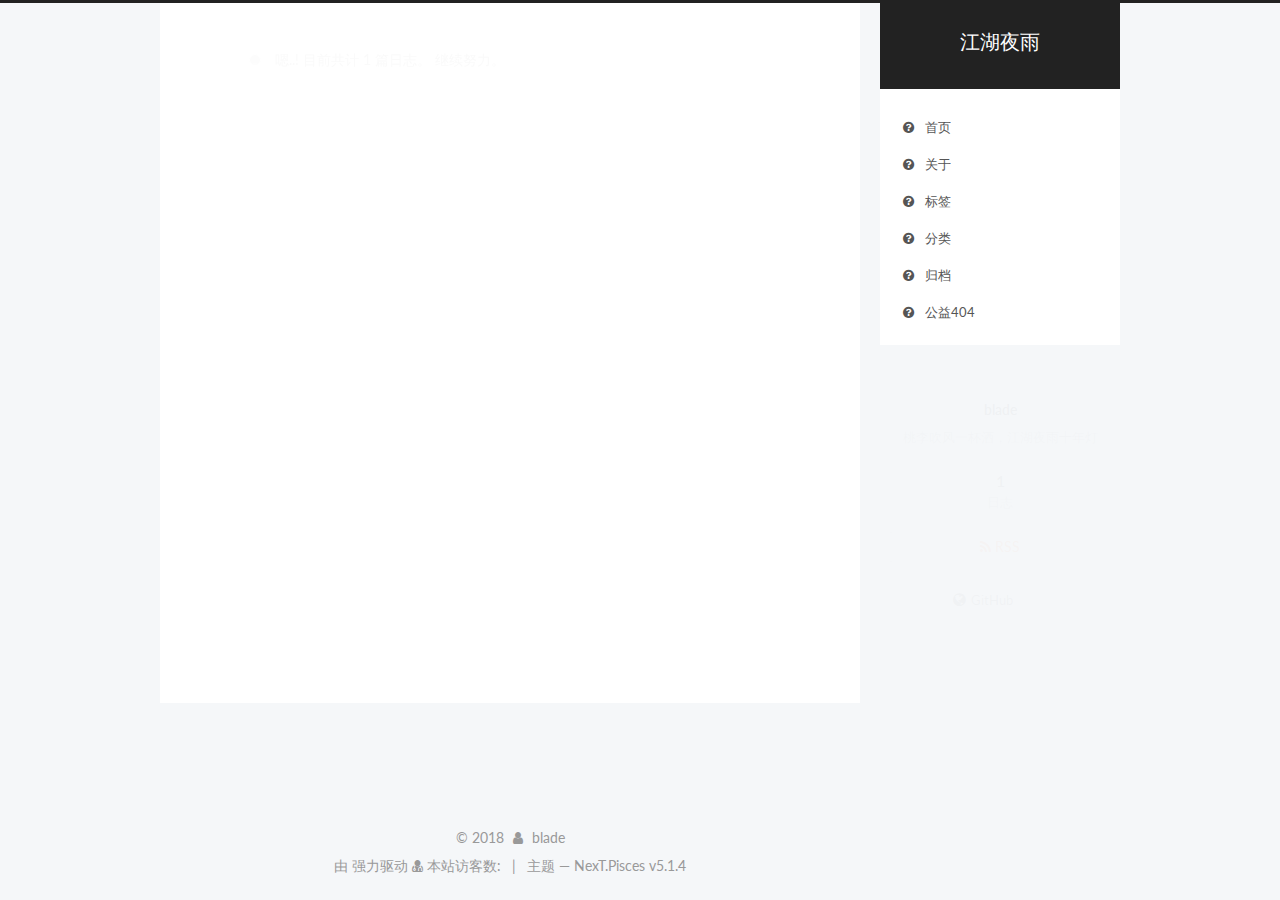
<file: archives/2018/index.html>
<!DOCTYPE html>



  


<html class="theme-next pisces use-motion" lang="zh-Hans">
<head>
  <meta charset="UTF-8"/>
<meta http-equiv="X-UA-Compatible" content="IE=edge" />
<meta name="viewport" content="width=device-width, initial-scale=1, maximum-scale=1"/>
<meta name="theme-color" content="#222">









<meta http-equiv="Cache-Control" content="no-transform" />
<meta http-equiv="Cache-Control" content="no-siteapp" />
















  
  
  <link href="/lib/fancybox/source/jquery.fancybox.css?v=2.1.5" rel="stylesheet" type="text/css" />




  
  
  
  

  
    
    
  

  

  

  

  

  
    
    
    <link href="//fonts.googleapis.com/css?family=Lato:300,300italic,400,400italic,700,700italic&subset=latin,latin-ext" rel="stylesheet" type="text/css">
  






<link href="/lib/font-awesome/css/font-awesome.min.css?v=4.6.2" rel="stylesheet" type="text/css" />

<link href="/css/main.css?v=5.1.4" rel="stylesheet" type="text/css" />


  <link rel="apple-touch-icon" sizes="180x180" href="/images/apple-touch-icon-next.png?v=5.1.4">


  <link rel="icon" type="image/png" sizes="32x32" href="/images/favicon-32x32-next.png?v=5.1.4">


  <link rel="icon" type="image/png" sizes="16x16" href="/images/favicon-16x16-next.png?v=5.1.4">


  <link rel="mask-icon" href="/images/logo.svg?v=5.1.4" color="#222">





  <meta name="keywords" content="Hexo, NexT" />





  <link rel="alternate" href="/atom.xml" title="江湖夜雨" type="application/atom+xml" />






<meta name="description" content="桃李吹风一杯酒，江湖夜雨十年灯">
<meta property="og:type" content="website">
<meta property="og:title" content="江湖夜雨">
<meta property="og:url" content="http://geekoath.top/archives/2018/index.html">
<meta property="og:site_name" content="江湖夜雨">
<meta property="og:description" content="桃李吹风一杯酒，江湖夜雨十年灯">
<meta property="og:locale" content="zh-Hans">
<meta name="twitter:card" content="summary">
<meta name="twitter:title" content="江湖夜雨">
<meta name="twitter:description" content="桃李吹风一杯酒，江湖夜雨十年灯">



<script type="text/javascript" id="hexo.configurations">
  var NexT = window.NexT || {};
  var CONFIG = {
    root: '/',
    scheme: 'Pisces',
    version: '5.1.4',
    sidebar: {"position":"right","display":"post","offset":12,"b2t":false,"scrollpercent":false,"onmobile":false},
    fancybox: true,
    tabs: true,
    motion: {"enable":true,"async":false,"transition":{"post_block":"fadeIn","post_header":"slideDownIn","post_body":"slideDownIn","coll_header":"slideLeftIn","sidebar":"slideUpIn"}},
    duoshuo: {
      userId: '0',
      author: '博主'
    },
    algolia: {
      applicationID: '',
      apiKey: '',
      indexName: '',
      hits: {"per_page":10},
      labels: {"input_placeholder":"Search for Posts","hits_empty":"We didn't find any results for the search: ${query}","hits_stats":"${hits} results found in ${time} ms"}
    }
  };
</script>



  <link rel="canonical" href="http://geekoath.top/archives/2018/"/>





  <title>归档 | 江湖夜雨</title>
  








</head>

<body itemscope itemtype="http://schema.org/WebPage" lang="zh-Hans">

  
  
    
  

  <div class="container sidebar-position-right page-archive">
    <div class="headband"></div>


    <header id="header" class="header" itemscope itemtype="http://schema.org/WPHeader">
      <div class="header-inner"><div class="site-brand-wrapper">
  <div class="site-meta ">
    

    <div class="custom-logo-site-title">
      <a href="/"  class="brand" rel="start">
        <span class="logo-line-before"><i></i></span>
        <span class="site-title">江湖夜雨</span>
        <span class="logo-line-after"><i></i></span>
      </a>
    </div>
      
        <p class="site-subtitle"></p>
      
  </div>

  <div class="site-nav-toggle">
    <button>
      <span class="btn-bar"></span>
      <span class="btn-bar"></span>
      <span class="btn-bar"></span>
    </button>
  </div>
</div>

<nav class="site-nav">
  

  
    <ul id="menu" class="menu">
      
        
        <li class="menu-item menu-item-home">
          <a href="/" rel="section">
            
              <i class="menu-item-icon fa fa-fw fa-question-circle"></i> <br />
            
            首页
          </a>
        </li>
      
        
        <li class="menu-item menu-item-about">
          <a href="/about" rel="section">
            
              <i class="menu-item-icon fa fa-fw fa-question-circle"></i> <br />
            
            关于
          </a>
        </li>
      
        
        <li class="menu-item menu-item-tags">
          <a href="/tags" rel="section">
            
              <i class="menu-item-icon fa fa-fw fa-question-circle"></i> <br />
            
            标签
          </a>
        </li>
      
        
        <li class="menu-item menu-item-categories">
          <a href="/categories" rel="section">
            
              <i class="menu-item-icon fa fa-fw fa-question-circle"></i> <br />
            
            分类
          </a>
        </li>
      
        
        <li class="menu-item menu-item-archives">
          <a href="/archives" rel="section">
            
              <i class="menu-item-icon fa fa-fw fa-question-circle"></i> <br />
            
            归档
          </a>
        </li>
      
        
        <li class="menu-item menu-item-commonweal">
          <a href="/404,html" rel="section">
            
              <i class="menu-item-icon fa fa-fw fa-question-circle"></i> <br />
            
            公益404
          </a>
        </li>
      

      
    </ul>
  

  
</nav>



 </div>
    </header>

    <main id="main" class="main">
      <div class="main-inner">
        <div class="content-wrap">
          <div id="content" class="content">
            

  
  
  
  <div class="post-block archive">
    <div id="posts" class="posts-collapse">
      <span class="archive-move-on"></span>

      <span class="archive-page-counter">
        
        
        
          
        
        嗯..! 目前共计 1 篇日志。 继续努力。
      </span>

      

        
        
        

        
          
          <div class="collection-title">
            <h1 class="archive-year" id="archive-year-2018">2018</h1>
          </div>
        
        

        

  <article class="post post-type-normal" itemscope itemtype="http://schema.org/Article">
    <header class="post-header">

      <h2 class="post-title">
        
            <a class="post-title-link" href="/2018/01/23/hello-world/" itemprop="url">
              
                <span itemprop="name">Hello World</span>
              
            </a>
        
      </h2>

      <div class="post-meta">
        <time class="post-time" itemprop="dateCreated"
              datetime="2018-01-23T21:12:10+08:00"
              content="2018-01-23" >
          01-23
        </time>
      </div>

    </header>
  </article>



      

    </div>
  </div>
  
  
  

  



          </div>
          


          

        </div>
        
          
  
  <div class="sidebar-toggle">
    <div class="sidebar-toggle-line-wrap">
      <span class="sidebar-toggle-line sidebar-toggle-line-first"></span>
      <span class="sidebar-toggle-line sidebar-toggle-line-middle"></span>
      <span class="sidebar-toggle-line sidebar-toggle-line-last"></span>
    </div>
  </div>

  <aside id="sidebar" class="sidebar">
    
    <div class="sidebar-inner">

      

      

      <section class="site-overview-wrap sidebar-panel sidebar-panel-active">
        <div class="site-overview">
          <div class="site-author motion-element" itemprop="author" itemscope itemtype="http://schema.org/Person">
            
              <p class="site-author-name" itemprop="name">blade</p>
              <p class="site-description motion-element" itemprop="description">桃李吹风一杯酒，江湖夜雨十年灯</p>
          </div>

          <nav class="site-state motion-element">

            
              <div class="site-state-item site-state-posts">
              
                <a href="/archives">
              
                  <span class="site-state-item-count">1</span>
                  <span class="site-state-item-name">日志</span>
                </a>
              </div>
            

            

            

          </nav>

          
            <div class="feed-link motion-element">
              <a href="/atom.xml" rel="alternate">
                <i class="fa fa-rss"></i>
                RSS
              </a>
            </div>
          

          
            <div class="links-of-author motion-element">
                
                  <span class="links-of-author-item">
                    <a href="https://github.com/BladeXunGe" target="_blank" title="GitHub">
                      
                        <i class="fa fa-fw fa-globe"></i>GitHub</a>
                  </span>
                
            </div>
          

          
          

          
          

          

        </div>
      </section>

      

      

    </div>
  </aside>


        
      </div>
    </main>

    <footer id="footer" class="footer">
      <div class="footer-inner">
        <script async src="https://dn-lbstatics.qbox.me/busuanzi/2.3/busuanzi.pure.mini.js"></script>


<div class="copyright">&copy; <span itemprop="copyrightYear">2018</span>
  <span class="with-love">
    <i class="fa fa-user"></i>
  </span>
  <span class="author" itemprop="copyrightHolder">blade</span>

  
</div>


  <div class="powered-by">由  强力驱动</div>
<div class="powered-by">
<i class="fa fa-user-md"></i><span id="busuanzi_container_site_uv">
  本站访客数:<span id="busuanzi_value_site_uv"></span>
</span>
</div>



  <span class="post-meta-divider">|</span>



  <div class="theme-info">主题 &mdash; NexT.Pisces</a> v5.1.4</div>




        







        
      </div>
    </footer>

    
      <div class="back-to-top">
        <i class="fa fa-arrow-up"></i>
        
      </div>
    

    

  </div>

  

<script type="text/javascript">
  if (Object.prototype.toString.call(window.Promise) !== '[object Function]') {
    window.Promise = null;
  }
</script>









  












  
  
    <script type="text/javascript" src="/lib/jquery/index.js?v=2.1.3"></script>
  

  
  
    <script type="text/javascript" src="/lib/fastclick/lib/fastclick.min.js?v=1.0.6"></script>
  

  
  
    <script type="text/javascript" src="/lib/jquery_lazyload/jquery.lazyload.js?v=1.9.7"></script>
  

  
  
    <script type="text/javascript" src="/lib/velocity/velocity.min.js?v=1.2.1"></script>
  

  
  
    <script type="text/javascript" src="/lib/velocity/velocity.ui.min.js?v=1.2.1"></script>
  

  
  
    <script type="text/javascript" src="/lib/fancybox/source/jquery.fancybox.pack.js?v=2.1.5"></script>
  


  


  <script type="text/javascript" src="/js/src/utils.js?v=5.1.4"></script>

  <script type="text/javascript" src="/js/src/motion.js?v=5.1.4"></script>



  
  


  <script type="text/javascript" src="/js/src/affix.js?v=5.1.4"></script>

  <script type="text/javascript" src="/js/src/schemes/pisces.js?v=5.1.4"></script>



  

  


  <script type="text/javascript" src="/js/src/bootstrap.js?v=5.1.4"></script>



  


  




	





  





  












  





  

  

  
<script>
(function(){
    var bp = document.createElement('script');
    var curProtocol = window.location.protocol.split(':')[0];
    if (curProtocol === 'https') {
        bp.src = 'https://zz.bdstatic.com/linksubmit/push.js';        
    }
    else {
        bp.src = 'http://push.zhanzhang.baidu.com/push.js';
    }
    var s = document.getElementsByTagName("script")[0];
    s.parentNode.insertBefore(bp, s);
})();
</script>


  
  

  

  

  

</body>
</html>
</file>
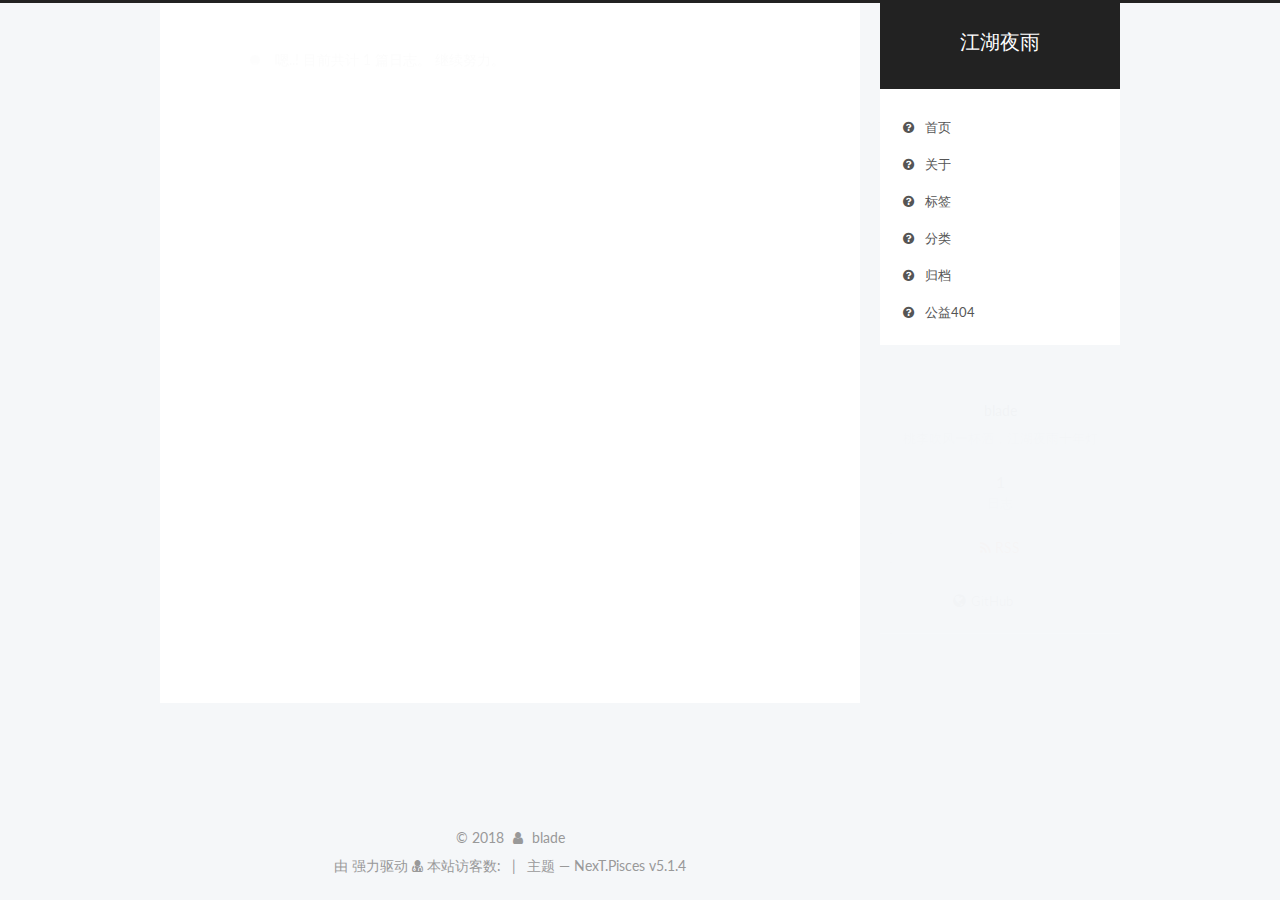
<file: archives/2018/01/index.html>
<!DOCTYPE html>



  


<html class="theme-next pisces use-motion" lang="zh-Hans">
<head>
  <meta charset="UTF-8"/>
<meta http-equiv="X-UA-Compatible" content="IE=edge" />
<meta name="viewport" content="width=device-width, initial-scale=1, maximum-scale=1"/>
<meta name="theme-color" content="#222">









<meta http-equiv="Cache-Control" content="no-transform" />
<meta http-equiv="Cache-Control" content="no-siteapp" />
















  
  
  <link href="/lib/fancybox/source/jquery.fancybox.css?v=2.1.5" rel="stylesheet" type="text/css" />




  
  
  
  

  
    
    
  

  

  

  

  

  
    
    
    <link href="//fonts.googleapis.com/css?family=Lato:300,300italic,400,400italic,700,700italic&subset=latin,latin-ext" rel="stylesheet" type="text/css">
  






<link href="/lib/font-awesome/css/font-awesome.min.css?v=4.6.2" rel="stylesheet" type="text/css" />

<link href="/css/main.css?v=5.1.4" rel="stylesheet" type="text/css" />


  <link rel="apple-touch-icon" sizes="180x180" href="/images/apple-touch-icon-next.png?v=5.1.4">


  <link rel="icon" type="image/png" sizes="32x32" href="/images/favicon-32x32-next.png?v=5.1.4">


  <link rel="icon" type="image/png" sizes="16x16" href="/images/favicon-16x16-next.png?v=5.1.4">


  <link rel="mask-icon" href="/images/logo.svg?v=5.1.4" color="#222">





  <meta name="keywords" content="Hexo, NexT" />





  <link rel="alternate" href="/atom.xml" title="江湖夜雨" type="application/atom+xml" />






<meta name="description" content="桃李吹风一杯酒，江湖夜雨十年灯">
<meta property="og:type" content="website">
<meta property="og:title" content="江湖夜雨">
<meta property="og:url" content="http://geekoath.top/archives/2018/01/index.html">
<meta property="og:site_name" content="江湖夜雨">
<meta property="og:description" content="桃李吹风一杯酒，江湖夜雨十年灯">
<meta property="og:locale" content="zh-Hans">
<meta name="twitter:card" content="summary">
<meta name="twitter:title" content="江湖夜雨">
<meta name="twitter:description" content="桃李吹风一杯酒，江湖夜雨十年灯">



<script type="text/javascript" id="hexo.configurations">
  var NexT = window.NexT || {};
  var CONFIG = {
    root: '/',
    scheme: 'Pisces',
    version: '5.1.4',
    sidebar: {"position":"right","display":"post","offset":12,"b2t":false,"scrollpercent":false,"onmobile":false},
    fancybox: true,
    tabs: true,
    motion: {"enable":true,"async":false,"transition":{"post_block":"fadeIn","post_header":"slideDownIn","post_body":"slideDownIn","coll_header":"slideLeftIn","sidebar":"slideUpIn"}},
    duoshuo: {
      userId: '0',
      author: '博主'
    },
    algolia: {
      applicationID: '',
      apiKey: '',
      indexName: '',
      hits: {"per_page":10},
      labels: {"input_placeholder":"Search for Posts","hits_empty":"We didn't find any results for the search: ${query}","hits_stats":"${hits} results found in ${time} ms"}
    }
  };
</script>



  <link rel="canonical" href="http://geekoath.top/archives/2018/01/"/>





  <title>归档 | 江湖夜雨</title>
  








</head>

<body itemscope itemtype="http://schema.org/WebPage" lang="zh-Hans">

  
  
    
  

  <div class="container sidebar-position-right page-archive">
    <div class="headband"></div>


    <header id="header" class="header" itemscope itemtype="http://schema.org/WPHeader">
      <div class="header-inner"><div class="site-brand-wrapper">
  <div class="site-meta ">
    

    <div class="custom-logo-site-title">
      <a href="/"  class="brand" rel="start">
        <span class="logo-line-before"><i></i></span>
        <span class="site-title">江湖夜雨</span>
        <span class="logo-line-after"><i></i></span>
      </a>
    </div>
      
        <p class="site-subtitle"></p>
      
  </div>

  <div class="site-nav-toggle">
    <button>
      <span class="btn-bar"></span>
      <span class="btn-bar"></span>
      <span class="btn-bar"></span>
    </button>
  </div>
</div>

<nav class="site-nav">
  

  
    <ul id="menu" class="menu">
      
        
        <li class="menu-item menu-item-home">
          <a href="/" rel="section">
            
              <i class="menu-item-icon fa fa-fw fa-question-circle"></i> <br />
            
            首页
          </a>
        </li>
      
        
        <li class="menu-item menu-item-about">
          <a href="/about" rel="section">
            
              <i class="menu-item-icon fa fa-fw fa-question-circle"></i> <br />
            
            关于
          </a>
        </li>
      
        
        <li class="menu-item menu-item-tags">
          <a href="/tags" rel="section">
            
              <i class="menu-item-icon fa fa-fw fa-question-circle"></i> <br />
            
            标签
          </a>
        </li>
      
        
        <li class="menu-item menu-item-categories">
          <a href="/categories" rel="section">
            
              <i class="menu-item-icon fa fa-fw fa-question-circle"></i> <br />
            
            分类
          </a>
        </li>
      
        
        <li class="menu-item menu-item-archives">
          <a href="/archives" rel="section">
            
              <i class="menu-item-icon fa fa-fw fa-question-circle"></i> <br />
            
            归档
          </a>
        </li>
      
        
        <li class="menu-item menu-item-commonweal">
          <a href="/404,html" rel="section">
            
              <i class="menu-item-icon fa fa-fw fa-question-circle"></i> <br />
            
            公益404
          </a>
        </li>
      

      
    </ul>
  

  
</nav>



 </div>
    </header>

    <main id="main" class="main">
      <div class="main-inner">
        <div class="content-wrap">
          <div id="content" class="content">
            

  
  
  
  <div class="post-block archive">
    <div id="posts" class="posts-collapse">
      <span class="archive-move-on"></span>

      <span class="archive-page-counter">
        
        
        
          
        
        嗯..! 目前共计 1 篇日志。 继续努力。
      </span>

      

        
        
        

        
          
          <div class="collection-title">
            <h1 class="archive-year" id="archive-year-2018">2018</h1>
          </div>
        
        

        

  <article class="post post-type-normal" itemscope itemtype="http://schema.org/Article">
    <header class="post-header">

      <h2 class="post-title">
        
            <a class="post-title-link" href="/2018/01/23/hello-world/" itemprop="url">
              
                <span itemprop="name">Hello World</span>
              
            </a>
        
      </h2>

      <div class="post-meta">
        <time class="post-time" itemprop="dateCreated"
              datetime="2018-01-23T21:12:10+08:00"
              content="2018-01-23" >
          01-23
        </time>
      </div>

    </header>
  </article>



      

    </div>
  </div>
  
  
  

  



          </div>
          


          

        </div>
        
          
  
  <div class="sidebar-toggle">
    <div class="sidebar-toggle-line-wrap">
      <span class="sidebar-toggle-line sidebar-toggle-line-first"></span>
      <span class="sidebar-toggle-line sidebar-toggle-line-middle"></span>
      <span class="sidebar-toggle-line sidebar-toggle-line-last"></span>
    </div>
  </div>

  <aside id="sidebar" class="sidebar">
    
    <div class="sidebar-inner">

      

      

      <section class="site-overview-wrap sidebar-panel sidebar-panel-active">
        <div class="site-overview">
          <div class="site-author motion-element" itemprop="author" itemscope itemtype="http://schema.org/Person">
            
              <p class="site-author-name" itemprop="name">blade</p>
              <p class="site-description motion-element" itemprop="description">桃李吹风一杯酒，江湖夜雨十年灯</p>
          </div>

          <nav class="site-state motion-element">

            
              <div class="site-state-item site-state-posts">
              
                <a href="/archives">
              
                  <span class="site-state-item-count">1</span>
                  <span class="site-state-item-name">日志</span>
                </a>
              </div>
            

            

            

          </nav>

          
            <div class="feed-link motion-element">
              <a href="/atom.xml" rel="alternate">
                <i class="fa fa-rss"></i>
                RSS
              </a>
            </div>
          

          
            <div class="links-of-author motion-element">
                
                  <span class="links-of-author-item">
                    <a href="https://github.com/BladeXunGe" target="_blank" title="GitHub">
                      
                        <i class="fa fa-fw fa-globe"></i>GitHub</a>
                  </span>
                
            </div>
          

          
          

          
          

          

        </div>
      </section>

      

      

    </div>
  </aside>


        
      </div>
    </main>

    <footer id="footer" class="footer">
      <div class="footer-inner">
        <script async src="https://dn-lbstatics.qbox.me/busuanzi/2.3/busuanzi.pure.mini.js"></script>


<div class="copyright">&copy; <span itemprop="copyrightYear">2018</span>
  <span class="with-love">
    <i class="fa fa-user"></i>
  </span>
  <span class="author" itemprop="copyrightHolder">blade</span>

  
</div>


  <div class="powered-by">由  强力驱动</div>
<div class="powered-by">
<i class="fa fa-user-md"></i><span id="busuanzi_container_site_uv">
  本站访客数:<span id="busuanzi_value_site_uv"></span>
</span>
</div>



  <span class="post-meta-divider">|</span>



  <div class="theme-info">主题 &mdash; NexT.Pisces</a> v5.1.4</div>




        







        
      </div>
    </footer>

    
      <div class="back-to-top">
        <i class="fa fa-arrow-up"></i>
        
      </div>
    

    

  </div>

  

<script type="text/javascript">
  if (Object.prototype.toString.call(window.Promise) !== '[object Function]') {
    window.Promise = null;
  }
</script>









  












  
  
    <script type="text/javascript" src="/lib/jquery/index.js?v=2.1.3"></script>
  

  
  
    <script type="text/javascript" src="/lib/fastclick/lib/fastclick.min.js?v=1.0.6"></script>
  

  
  
    <script type="text/javascript" src="/lib/jquery_lazyload/jquery.lazyload.js?v=1.9.7"></script>
  

  
  
    <script type="text/javascript" src="/lib/velocity/velocity.min.js?v=1.2.1"></script>
  

  
  
    <script type="text/javascript" src="/lib/velocity/velocity.ui.min.js?v=1.2.1"></script>
  

  
  
    <script type="text/javascript" src="/lib/fancybox/source/jquery.fancybox.pack.js?v=2.1.5"></script>
  


  


  <script type="text/javascript" src="/js/src/utils.js?v=5.1.4"></script>

  <script type="text/javascript" src="/js/src/motion.js?v=5.1.4"></script>



  
  


  <script type="text/javascript" src="/js/src/affix.js?v=5.1.4"></script>

  <script type="text/javascript" src="/js/src/schemes/pisces.js?v=5.1.4"></script>



  

  


  <script type="text/javascript" src="/js/src/bootstrap.js?v=5.1.4"></script>



  


  




	





  





  












  





  

  

  
<script>
(function(){
    var bp = document.createElement('script');
    var curProtocol = window.location.protocol.split(':')[0];
    if (curProtocol === 'https') {
        bp.src = 'https://zz.bdstatic.com/linksubmit/push.js';        
    }
    else {
        bp.src = 'http://push.zhanzhang.baidu.com/push.js';
    }
    var s = document.getElementsByTagName("script")[0];
    s.parentNode.insertBefore(bp, s);
})();
</script>


  
  

  

  

  

</body>
</html>
</file>
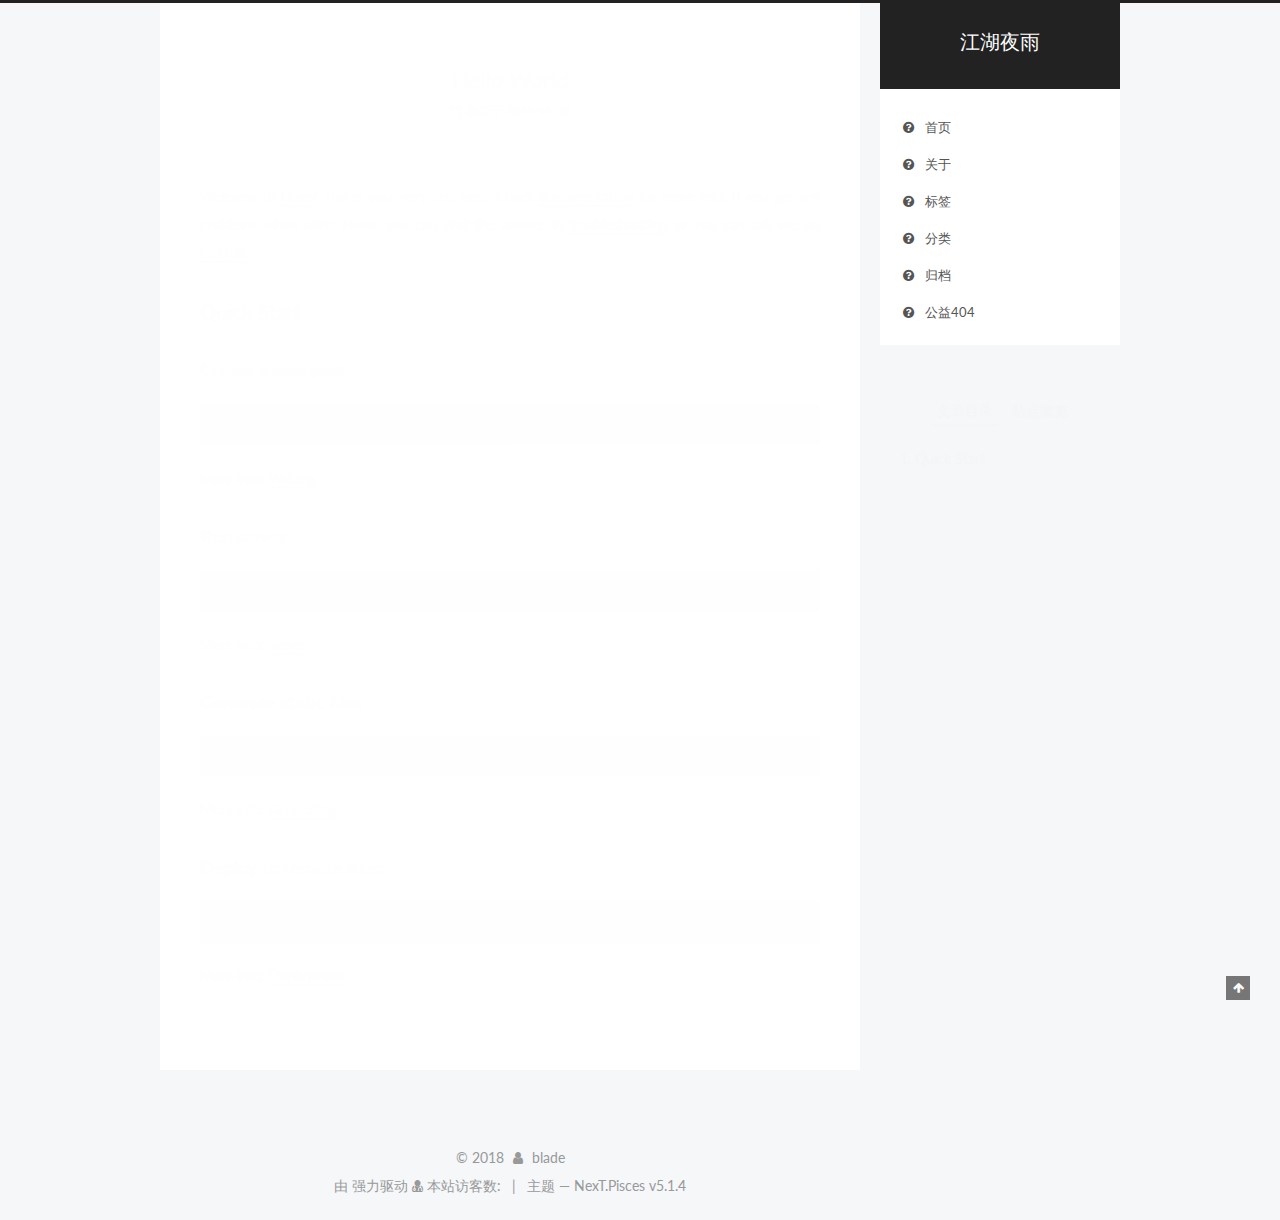
<file: 2018/01/23/hello-world/index.html>
<!DOCTYPE html>



  


<html class="theme-next pisces use-motion" lang="zh-Hans">
<head>
  <meta charset="UTF-8"/>
<meta http-equiv="X-UA-Compatible" content="IE=edge" />
<meta name="viewport" content="width=device-width, initial-scale=1, maximum-scale=1"/>
<meta name="theme-color" content="#222">









<meta http-equiv="Cache-Control" content="no-transform" />
<meta http-equiv="Cache-Control" content="no-siteapp" />
















  
  
  <link href="/lib/fancybox/source/jquery.fancybox.css?v=2.1.5" rel="stylesheet" type="text/css" />




  
  
  
  

  
    
    
  

  

  

  

  

  
    
    
    <link href="//fonts.googleapis.com/css?family=Lato:300,300italic,400,400italic,700,700italic&subset=latin,latin-ext" rel="stylesheet" type="text/css">
  






<link href="/lib/font-awesome/css/font-awesome.min.css?v=4.6.2" rel="stylesheet" type="text/css" />

<link href="/css/main.css?v=5.1.4" rel="stylesheet" type="text/css" />


  <link rel="apple-touch-icon" sizes="180x180" href="/images/apple-touch-icon-next.png?v=5.1.4">


  <link rel="icon" type="image/png" sizes="32x32" href="/images/favicon-32x32-next.png?v=5.1.4">


  <link rel="icon" type="image/png" sizes="16x16" href="/images/favicon-16x16-next.png?v=5.1.4">


  <link rel="mask-icon" href="/images/logo.svg?v=5.1.4" color="#222">





  <meta name="keywords" content="Hexo, NexT" />





  <link rel="alternate" href="/atom.xml" title="江湖夜雨" type="application/atom+xml" />






<meta name="description" content="Welcome to Hexo! This is your very first post. Check documentation for more info. If you get any problems when using Hexo, you can find the answer in troubleshooting or you can ask me on GitHub. Quick">
<meta property="og:type" content="article">
<meta property="og:title" content="Hello World">
<meta property="og:url" content="http://geekoath.top/2018/01/23/hello-world/index.html">
<meta property="og:site_name" content="江湖夜雨">
<meta property="og:description" content="Welcome to Hexo! This is your very first post. Check documentation for more info. If you get any problems when using Hexo, you can find the answer in troubleshooting or you can ask me on GitHub. Quick">
<meta property="og:locale" content="zh-Hans">
<meta property="og:updated_time" content="2018-01-23T13:12:10.722Z">
<meta name="twitter:card" content="summary">
<meta name="twitter:title" content="Hello World">
<meta name="twitter:description" content="Welcome to Hexo! This is your very first post. Check documentation for more info. If you get any problems when using Hexo, you can find the answer in troubleshooting or you can ask me on GitHub. Quick">



<script type="text/javascript" id="hexo.configurations">
  var NexT = window.NexT || {};
  var CONFIG = {
    root: '/',
    scheme: 'Pisces',
    version: '5.1.4',
    sidebar: {"position":"right","display":"post","offset":12,"b2t":false,"scrollpercent":false,"onmobile":false},
    fancybox: true,
    tabs: true,
    motion: {"enable":true,"async":false,"transition":{"post_block":"fadeIn","post_header":"slideDownIn","post_body":"slideDownIn","coll_header":"slideLeftIn","sidebar":"slideUpIn"}},
    duoshuo: {
      userId: '0',
      author: '博主'
    },
    algolia: {
      applicationID: '',
      apiKey: '',
      indexName: '',
      hits: {"per_page":10},
      labels: {"input_placeholder":"Search for Posts","hits_empty":"We didn't find any results for the search: ${query}","hits_stats":"${hits} results found in ${time} ms"}
    }
  };
</script>



  <link rel="canonical" href="http://geekoath.top/2018/01/23/hello-world/"/>





  <title>Hello World | 江湖夜雨</title>
  








</head>

<body itemscope itemtype="http://schema.org/WebPage" lang="zh-Hans">

  
  
    
  

  <div class="container sidebar-position-right page-post-detail">
    <div class="headband"></div>


    <header id="header" class="header" itemscope itemtype="http://schema.org/WPHeader">
      <div class="header-inner"><div class="site-brand-wrapper">
  <div class="site-meta ">
    

    <div class="custom-logo-site-title">
      <a href="/"  class="brand" rel="start">
        <span class="logo-line-before"><i></i></span>
        <span class="site-title">江湖夜雨</span>
        <span class="logo-line-after"><i></i></span>
      </a>
    </div>
      
        <p class="site-subtitle"></p>
      
  </div>

  <div class="site-nav-toggle">
    <button>
      <span class="btn-bar"></span>
      <span class="btn-bar"></span>
      <span class="btn-bar"></span>
    </button>
  </div>
</div>

<nav class="site-nav">
  

  
    <ul id="menu" class="menu">
      
        
        <li class="menu-item menu-item-home">
          <a href="/" rel="section">
            
              <i class="menu-item-icon fa fa-fw fa-question-circle"></i> <br />
            
            首页
          </a>
        </li>
      
        
        <li class="menu-item menu-item-about">
          <a href="/about" rel="section">
            
              <i class="menu-item-icon fa fa-fw fa-question-circle"></i> <br />
            
            关于
          </a>
        </li>
      
        
        <li class="menu-item menu-item-tags">
          <a href="/tags" rel="section">
            
              <i class="menu-item-icon fa fa-fw fa-question-circle"></i> <br />
            
            标签
          </a>
        </li>
      
        
        <li class="menu-item menu-item-categories">
          <a href="/categories" rel="section">
            
              <i class="menu-item-icon fa fa-fw fa-question-circle"></i> <br />
            
            分类
          </a>
        </li>
      
        
        <li class="menu-item menu-item-archives">
          <a href="/archives" rel="section">
            
              <i class="menu-item-icon fa fa-fw fa-question-circle"></i> <br />
            
            归档
          </a>
        </li>
      
        
        <li class="menu-item menu-item-commonweal">
          <a href="/404,html" rel="section">
            
              <i class="menu-item-icon fa fa-fw fa-question-circle"></i> <br />
            
            公益404
          </a>
        </li>
      

      
    </ul>
  

  
</nav>



 </div>
    </header>

    <main id="main" class="main">
      <div class="main-inner">
        <div class="content-wrap">
          <div id="content" class="content">
            

  <div id="posts" class="posts-expand">
    

  

  
  
  

  <article class="post post-type-normal" itemscope itemtype="http://schema.org/Article">
  
  
  
  <div class="post-block">
    <link itemprop="mainEntityOfPage" href="http://geekoath.top/2018/01/23/hello-world/">

    <span hidden itemprop="author" itemscope itemtype="http://schema.org/Person">
      <meta itemprop="name" content="blade">
      <meta itemprop="description" content="">
      <meta itemprop="image" content="/images/avatar.gif">
    </span>

    <span hidden itemprop="publisher" itemscope itemtype="http://schema.org/Organization">
      <meta itemprop="name" content="江湖夜雨">
    </span>

    
      <header class="post-header">

        
        
          <h1 class="post-title" itemprop="name headline">Hello World</h1>
        

        <div class="post-meta">
          <span class="post-time">
            
              <span class="post-meta-item-icon">
                <i class="fa fa-calendar-o"></i>
              </span>
              
                <span class="post-meta-item-text">发表于</span>
              
              <time title="创建于" itemprop="dateCreated datePublished" datetime="2018-01-23T21:12:10+08:00">
                2018-01-23
              </time>
            

            

            
          </span>

          

          
            
          

          
          

          

          

          

        </div>
      </header>
    

    
    
    
    <div class="post-body" itemprop="articleBody">

      
      

      
        <p>Welcome to <a href="https://hexo.io/" target="_blank" rel="noopener">Hexo</a>! This is your very first post. Check <a href="https://hexo.io/docs/" target="_blank" rel="noopener">documentation</a> for more info. If you get any problems when using Hexo, you can find the answer in <a href="https://hexo.io/docs/troubleshooting.html" target="_blank" rel="noopener">troubleshooting</a> or you can ask me on <a href="https://github.com/hexojs/hexo/issues" target="_blank" rel="noopener">GitHub</a>.</p>
<h2 id="Quick-Start"><a href="#Quick-Start" class="headerlink" title="Quick Start"></a>Quick Start</h2><h3 id="Create-a-new-post"><a href="#Create-a-new-post" class="headerlink" title="Create a new post"></a>Create a new post</h3><figure class="highlight bash"><table><tr><td class="gutter"><pre><span class="line">1</span><br></pre></td><td class="code"><pre><span class="line">$ hexo new <span class="string">"My New Post"</span></span><br></pre></td></tr></table></figure>
<p>More info: <a href="https://hexo.io/docs/writing.html" target="_blank" rel="noopener">Writing</a></p>
<h3 id="Run-server"><a href="#Run-server" class="headerlink" title="Run server"></a>Run server</h3><figure class="highlight bash"><table><tr><td class="gutter"><pre><span class="line">1</span><br></pre></td><td class="code"><pre><span class="line">$ hexo server</span><br></pre></td></tr></table></figure>
<p>More info: <a href="https://hexo.io/docs/server.html" target="_blank" rel="noopener">Server</a></p>
<h3 id="Generate-static-files"><a href="#Generate-static-files" class="headerlink" title="Generate static files"></a>Generate static files</h3><figure class="highlight bash"><table><tr><td class="gutter"><pre><span class="line">1</span><br></pre></td><td class="code"><pre><span class="line">$ hexo generate</span><br></pre></td></tr></table></figure>
<p>More info: <a href="https://hexo.io/docs/generating.html" target="_blank" rel="noopener">Generating</a></p>
<h3 id="Deploy-to-remote-sites"><a href="#Deploy-to-remote-sites" class="headerlink" title="Deploy to remote sites"></a>Deploy to remote sites</h3><figure class="highlight bash"><table><tr><td class="gutter"><pre><span class="line">1</span><br></pre></td><td class="code"><pre><span class="line">$ hexo deploy</span><br></pre></td></tr></table></figure>
<p>More info: <a href="https://hexo.io/docs/deployment.html" target="_blank" rel="noopener">Deployment</a></p>

      
    </div>
    
    
    

    

    

    

    <footer class="post-footer">
      

      
      
      

      

      
      
    </footer>
  </div>
  
  
  
  </article>



    <div class="post-spread">
      
    </div>
  </div>


          </div>
          


          

  



        </div>
        
          
  
  <div class="sidebar-toggle">
    <div class="sidebar-toggle-line-wrap">
      <span class="sidebar-toggle-line sidebar-toggle-line-first"></span>
      <span class="sidebar-toggle-line sidebar-toggle-line-middle"></span>
      <span class="sidebar-toggle-line sidebar-toggle-line-last"></span>
    </div>
  </div>

  <aside id="sidebar" class="sidebar">
    
    <div class="sidebar-inner">

      

      
        <ul class="sidebar-nav motion-element">
          <li class="sidebar-nav-toc sidebar-nav-active" data-target="post-toc-wrap">
            文章目录
          </li>
          <li class="sidebar-nav-overview" data-target="site-overview-wrap">
            站点概览
          </li>
        </ul>
      

      <section class="site-overview-wrap sidebar-panel">
        <div class="site-overview">
          <div class="site-author motion-element" itemprop="author" itemscope itemtype="http://schema.org/Person">
            
              <p class="site-author-name" itemprop="name">blade</p>
              <p class="site-description motion-element" itemprop="description">桃李吹风一杯酒，江湖夜雨十年灯</p>
          </div>

          <nav class="site-state motion-element">

            
              <div class="site-state-item site-state-posts">
              
                <a href="/archives">
              
                  <span class="site-state-item-count">1</span>
                  <span class="site-state-item-name">日志</span>
                </a>
              </div>
            

            

            

          </nav>

          
            <div class="feed-link motion-element">
              <a href="/atom.xml" rel="alternate">
                <i class="fa fa-rss"></i>
                RSS
              </a>
            </div>
          

          
            <div class="links-of-author motion-element">
                
                  <span class="links-of-author-item">
                    <a href="https://github.com/BladeXunGe" target="_blank" title="GitHub">
                      
                        <i class="fa fa-fw fa-globe"></i>GitHub</a>
                  </span>
                
            </div>
          

          
          

          
          

          

        </div>
      </section>

      
      <!--noindex-->
        <section class="post-toc-wrap motion-element sidebar-panel sidebar-panel-active">
          <div class="post-toc">

            
              
            

            
              <div class="post-toc-content"><ol class="nav"><li class="nav-item nav-level-2"><a class="nav-link" href="#Quick-Start"><span class="nav-number">1.</span> <span class="nav-text">Quick Start</span></a><ol class="nav-child"><li class="nav-item nav-level-3"><a class="nav-link" href="#Create-a-new-post"><span class="nav-number">1.1.</span> <span class="nav-text">Create a new post</span></a></li><li class="nav-item nav-level-3"><a class="nav-link" href="#Run-server"><span class="nav-number">1.2.</span> <span class="nav-text">Run server</span></a></li><li class="nav-item nav-level-3"><a class="nav-link" href="#Generate-static-files"><span class="nav-number">1.3.</span> <span class="nav-text">Generate static files</span></a></li><li class="nav-item nav-level-3"><a class="nav-link" href="#Deploy-to-remote-sites"><span class="nav-number">1.4.</span> <span class="nav-text">Deploy to remote sites</span></a></li></ol></li></ol></div>
            

          </div>
        </section>
      <!--/noindex-->
      

      

    </div>
  </aside>


        
      </div>
    </main>

    <footer id="footer" class="footer">
      <div class="footer-inner">
        <script async src="https://dn-lbstatics.qbox.me/busuanzi/2.3/busuanzi.pure.mini.js"></script>


<div class="copyright">&copy; <span itemprop="copyrightYear">2018</span>
  <span class="with-love">
    <i class="fa fa-user"></i>
  </span>
  <span class="author" itemprop="copyrightHolder">blade</span>

  
</div>


  <div class="powered-by">由  强力驱动</div>
<div class="powered-by">
<i class="fa fa-user-md"></i><span id="busuanzi_container_site_uv">
  本站访客数:<span id="busuanzi_value_site_uv"></span>
</span>
</div>



  <span class="post-meta-divider">|</span>



  <div class="theme-info">主题 &mdash; NexT.Pisces</a> v5.1.4</div>




        







        
      </div>
    </footer>

    
      <div class="back-to-top">
        <i class="fa fa-arrow-up"></i>
        
      </div>
    

    

  </div>

  

<script type="text/javascript">
  if (Object.prototype.toString.call(window.Promise) !== '[object Function]') {
    window.Promise = null;
  }
</script>









  












  
  
    <script type="text/javascript" src="/lib/jquery/index.js?v=2.1.3"></script>
  

  
  
    <script type="text/javascript" src="/lib/fastclick/lib/fastclick.min.js?v=1.0.6"></script>
  

  
  
    <script type="text/javascript" src="/lib/jquery_lazyload/jquery.lazyload.js?v=1.9.7"></script>
  

  
  
    <script type="text/javascript" src="/lib/velocity/velocity.min.js?v=1.2.1"></script>
  

  
  
    <script type="text/javascript" src="/lib/velocity/velocity.ui.min.js?v=1.2.1"></script>
  

  
  
    <script type="text/javascript" src="/lib/fancybox/source/jquery.fancybox.pack.js?v=2.1.5"></script>
  


  


  <script type="text/javascript" src="/js/src/utils.js?v=5.1.4"></script>

  <script type="text/javascript" src="/js/src/motion.js?v=5.1.4"></script>



  
  


  <script type="text/javascript" src="/js/src/affix.js?v=5.1.4"></script>

  <script type="text/javascript" src="/js/src/schemes/pisces.js?v=5.1.4"></script>



  
  <script type="text/javascript" src="/js/src/scrollspy.js?v=5.1.4"></script>
<script type="text/javascript" src="/js/src/post-details.js?v=5.1.4"></script>



  


  <script type="text/javascript" src="/js/src/bootstrap.js?v=5.1.4"></script>



  


  




	





  





  












  





  

  

  
<script>
(function(){
    var bp = document.createElement('script');
    var curProtocol = window.location.protocol.split(':')[0];
    if (curProtocol === 'https') {
        bp.src = 'https://zz.bdstatic.com/linksubmit/push.js';        
    }
    else {
        bp.src = 'http://push.zhanzhang.baidu.com/push.js';
    }
    var s = document.getElementsByTagName("script")[0];
    s.parentNode.insertBefore(bp, s);
})();
</script>


  
  

  

  

  

</body>
</html>
</file>
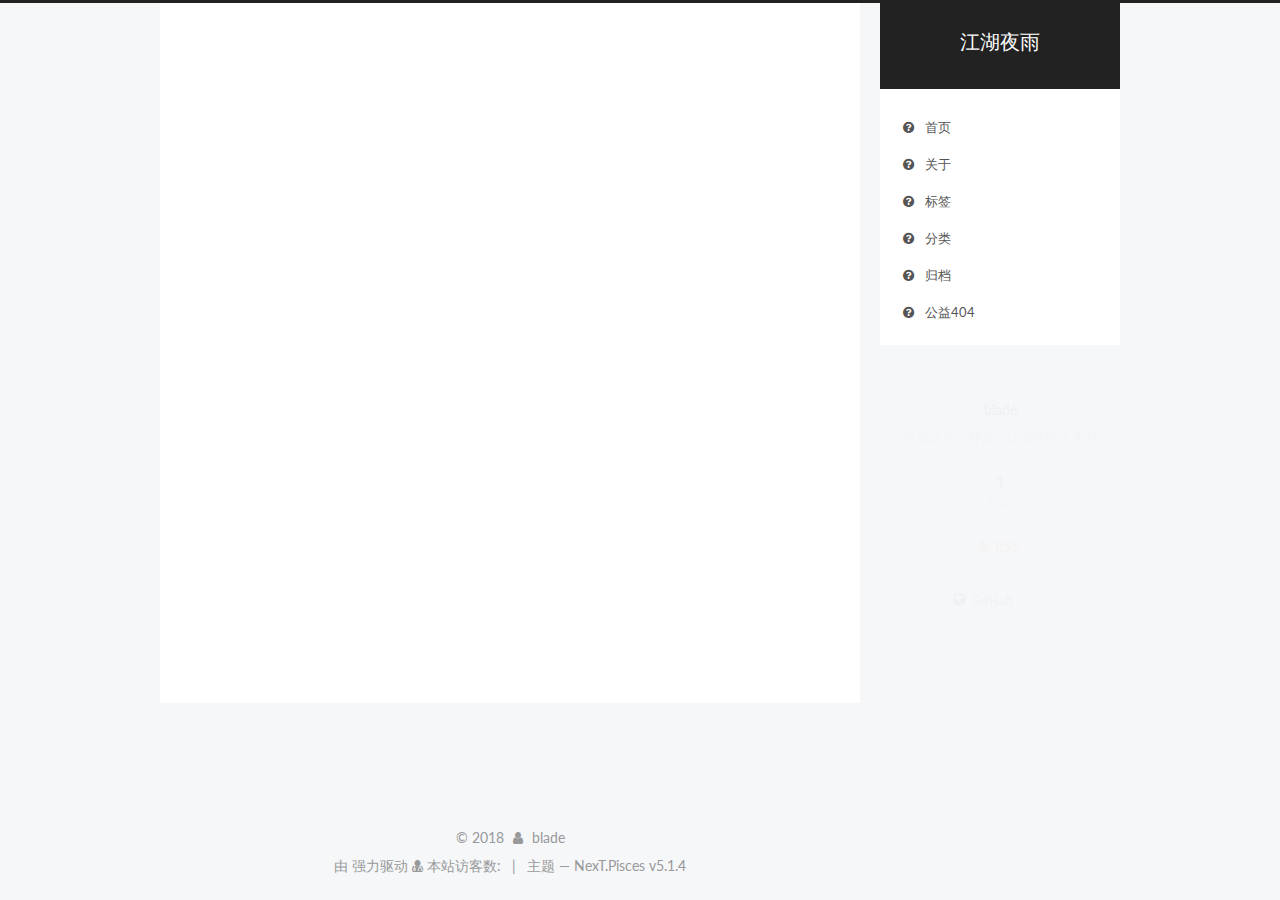
<file: baidu_verify_bAJRotaudB.html>
<!DOCTYPE html>



  


<html class="theme-next pisces use-motion" lang="zh-Hans">
<head>
  <meta charset="UTF-8"/>
<meta http-equiv="X-UA-Compatible" content="IE=edge" />
<meta name="viewport" content="width=device-width, initial-scale=1, maximum-scale=1"/>
<meta name="theme-color" content="#222">









<meta http-equiv="Cache-Control" content="no-transform" />
<meta http-equiv="Cache-Control" content="no-siteapp" />
















  
  
  <link href="/lib/fancybox/source/jquery.fancybox.css?v=2.1.5" rel="stylesheet" type="text/css" />




  
  
  
  

  
    
    
  

  

  

  

  

  
    
    
    <link href="//fonts.googleapis.com/css?family=Lato:300,300italic,400,400italic,700,700italic&subset=latin,latin-ext" rel="stylesheet" type="text/css">
  






<link href="/lib/font-awesome/css/font-awesome.min.css?v=4.6.2" rel="stylesheet" type="text/css" />

<link href="/css/main.css?v=5.1.4" rel="stylesheet" type="text/css" />


  <link rel="apple-touch-icon" sizes="180x180" href="/images/apple-touch-icon-next.png?v=5.1.4">


  <link rel="icon" type="image/png" sizes="32x32" href="/images/favicon-32x32-next.png?v=5.1.4">


  <link rel="icon" type="image/png" sizes="16x16" href="/images/favicon-16x16-next.png?v=5.1.4">


  <link rel="mask-icon" href="/images/logo.svg?v=5.1.4" color="#222">





  <meta name="keywords" content="Hexo, NexT" />





  <link rel="alternate" href="/atom.xml" title="江湖夜雨" type="application/atom+xml" />






<meta name="description" content="bAJRotaudB">
<meta property="og:type" content="website">
<meta property="og:title" content="江湖夜雨">
<meta property="og:url" content="http://geekoath.top/baidu_verify_bAJRotaudB.html">
<meta property="og:site_name" content="江湖夜雨">
<meta property="og:description" content="bAJRotaudB">
<meta property="og:locale" content="zh-Hans">
<meta property="og:updated_time" content="2018-01-25T12:18:14.960Z">
<meta name="twitter:card" content="summary">
<meta name="twitter:title" content="江湖夜雨">
<meta name="twitter:description" content="bAJRotaudB">



<script type="text/javascript" id="hexo.configurations">
  var NexT = window.NexT || {};
  var CONFIG = {
    root: '/',
    scheme: 'Pisces',
    version: '5.1.4',
    sidebar: {"position":"right","display":"post","offset":12,"b2t":false,"scrollpercent":false,"onmobile":false},
    fancybox: true,
    tabs: true,
    motion: {"enable":true,"async":false,"transition":{"post_block":"fadeIn","post_header":"slideDownIn","post_body":"slideDownIn","coll_header":"slideLeftIn","sidebar":"slideUpIn"}},
    duoshuo: {
      userId: '0',
      author: '博主'
    },
    algolia: {
      applicationID: '',
      apiKey: '',
      indexName: '',
      hits: {"per_page":10},
      labels: {"input_placeholder":"Search for Posts","hits_empty":"We didn't find any results for the search: ${query}","hits_stats":"${hits} results found in ${time} ms"}
    }
  };
</script>



  <link rel="canonical" href="http://geekoath.top/baidu_verify_bAJRotaudB.html"/>





  <title> | 江湖夜雨</title>
  








</head>

<body itemscope itemtype="http://schema.org/WebPage" lang="zh-Hans">

  
  
    
  

  <div class="container sidebar-position-right page-post-detail">
    <div class="headband"></div>


    <header id="header" class="header" itemscope itemtype="http://schema.org/WPHeader">
      <div class="header-inner"><div class="site-brand-wrapper">
  <div class="site-meta ">
    

    <div class="custom-logo-site-title">
      <a href="/"  class="brand" rel="start">
        <span class="logo-line-before"><i></i></span>
        <span class="site-title">江湖夜雨</span>
        <span class="logo-line-after"><i></i></span>
      </a>
    </div>
      
        <p class="site-subtitle"></p>
      
  </div>

  <div class="site-nav-toggle">
    <button>
      <span class="btn-bar"></span>
      <span class="btn-bar"></span>
      <span class="btn-bar"></span>
    </button>
  </div>
</div>

<nav class="site-nav">
  

  
    <ul id="menu" class="menu">
      
        
        <li class="menu-item menu-item-home">
          <a href="/" rel="section">
            
              <i class="menu-item-icon fa fa-fw fa-question-circle"></i> <br />
            
            首页
          </a>
        </li>
      
        
        <li class="menu-item menu-item-about">
          <a href="/about" rel="section">
            
              <i class="menu-item-icon fa fa-fw fa-question-circle"></i> <br />
            
            关于
          </a>
        </li>
      
        
        <li class="menu-item menu-item-tags">
          <a href="/tags" rel="section">
            
              <i class="menu-item-icon fa fa-fw fa-question-circle"></i> <br />
            
            标签
          </a>
        </li>
      
        
        <li class="menu-item menu-item-categories">
          <a href="/categories" rel="section">
            
              <i class="menu-item-icon fa fa-fw fa-question-circle"></i> <br />
            
            分类
          </a>
        </li>
      
        
        <li class="menu-item menu-item-archives">
          <a href="/archives" rel="section">
            
              <i class="menu-item-icon fa fa-fw fa-question-circle"></i> <br />
            
            归档
          </a>
        </li>
      
        
        <li class="menu-item menu-item-commonweal">
          <a href="/404,html" rel="section">
            
              <i class="menu-item-icon fa fa-fw fa-question-circle"></i> <br />
            
            公益404
          </a>
        </li>
      

      
    </ul>
  

  
</nav>



 </div>
    </header>

    <main id="main" class="main">
      <div class="main-inner">
        <div class="content-wrap">
          <div id="content" class="content">
            

  <div id="posts" class="posts-expand">
    
    
    
    <div class="post-block page">
      <header class="post-header">

	<h1 class="post-title" itemprop="name headline"></h1>



</header>

      
      
      
      <div class="post-body">
        
        
          bAJRotaudB
        
      </div>
      
      
      
    </div>
    
    
    
  </div>


          </div>
          


          

  



        </div>
        
          
  
  <div class="sidebar-toggle">
    <div class="sidebar-toggle-line-wrap">
      <span class="sidebar-toggle-line sidebar-toggle-line-first"></span>
      <span class="sidebar-toggle-line sidebar-toggle-line-middle"></span>
      <span class="sidebar-toggle-line sidebar-toggle-line-last"></span>
    </div>
  </div>

  <aside id="sidebar" class="sidebar">
    
    <div class="sidebar-inner">

      

      

      <section class="site-overview-wrap sidebar-panel sidebar-panel-active">
        <div class="site-overview">
          <div class="site-author motion-element" itemprop="author" itemscope itemtype="http://schema.org/Person">
            
              <p class="site-author-name" itemprop="name">blade</p>
              <p class="site-description motion-element" itemprop="description">桃李吹风一杯酒，江湖夜雨十年灯</p>
          </div>

          <nav class="site-state motion-element">

            
              <div class="site-state-item site-state-posts">
              
                <a href="/archives">
              
                  <span class="site-state-item-count">1</span>
                  <span class="site-state-item-name">日志</span>
                </a>
              </div>
            

            

            

          </nav>

          
            <div class="feed-link motion-element">
              <a href="/atom.xml" rel="alternate">
                <i class="fa fa-rss"></i>
                RSS
              </a>
            </div>
          

          
            <div class="links-of-author motion-element">
                
                  <span class="links-of-author-item">
                    <a href="https://github.com/BladeXunGe" target="_blank" title="GitHub">
                      
                        <i class="fa fa-fw fa-globe"></i>GitHub</a>
                  </span>
                
            </div>
          

          
          

          
          

          

        </div>
      </section>

      

      

    </div>
  </aside>


        
      </div>
    </main>

    <footer id="footer" class="footer">
      <div class="footer-inner">
        <script async src="https://dn-lbstatics.qbox.me/busuanzi/2.3/busuanzi.pure.mini.js"></script>


<div class="copyright">&copy; <span itemprop="copyrightYear">2018</span>
  <span class="with-love">
    <i class="fa fa-user"></i>
  </span>
  <span class="author" itemprop="copyrightHolder">blade</span>

  
</div>


  <div class="powered-by">由  强力驱动</div>
<div class="powered-by">
<i class="fa fa-user-md"></i><span id="busuanzi_container_site_uv">
  本站访客数:<span id="busuanzi_value_site_uv"></span>
</span>
</div>



  <span class="post-meta-divider">|</span>



  <div class="theme-info">主题 &mdash; NexT.Pisces</a> v5.1.4</div>




        







        
      </div>
    </footer>

    
      <div class="back-to-top">
        <i class="fa fa-arrow-up"></i>
        
      </div>
    

    

  </div>

  

<script type="text/javascript">
  if (Object.prototype.toString.call(window.Promise) !== '[object Function]') {
    window.Promise = null;
  }
</script>









  












  
  
    <script type="text/javascript" src="/lib/jquery/index.js?v=2.1.3"></script>
  

  
  
    <script type="text/javascript" src="/lib/fastclick/lib/fastclick.min.js?v=1.0.6"></script>
  

  
  
    <script type="text/javascript" src="/lib/jquery_lazyload/jquery.lazyload.js?v=1.9.7"></script>
  

  
  
    <script type="text/javascript" src="/lib/velocity/velocity.min.js?v=1.2.1"></script>
  

  
  
    <script type="text/javascript" src="/lib/velocity/velocity.ui.min.js?v=1.2.1"></script>
  

  
  
    <script type="text/javascript" src="/lib/fancybox/source/jquery.fancybox.pack.js?v=2.1.5"></script>
  


  


  <script type="text/javascript" src="/js/src/utils.js?v=5.1.4"></script>

  <script type="text/javascript" src="/js/src/motion.js?v=5.1.4"></script>



  
  


  <script type="text/javascript" src="/js/src/affix.js?v=5.1.4"></script>

  <script type="text/javascript" src="/js/src/schemes/pisces.js?v=5.1.4"></script>



  
  <script type="text/javascript" src="/js/src/scrollspy.js?v=5.1.4"></script>
<script type="text/javascript" src="/js/src/post-details.js?v=5.1.4"></script>



  


  <script type="text/javascript" src="/js/src/bootstrap.js?v=5.1.4"></script>



  


  




	





  





  












  





  

  

  
<script>
(function(){
    var bp = document.createElement('script');
    var curProtocol = window.location.protocol.split(':')[0];
    if (curProtocol === 'https') {
        bp.src = 'https://zz.bdstatic.com/linksubmit/push.js';        
    }
    else {
        bp.src = 'http://push.zhanzhang.baidu.com/push.js';
    }
    var s = document.getElementsByTagName("script")[0];
    s.parentNode.insertBefore(bp, s);
})();
</script>


  
  

  

  

  

</body>
</html>
</file>
<file: css/main.css>
/* normalize.css v3.0.2 | MIT License | git.io/normalize */
html {
  font-family: sans-serif; /* 1 */
  -ms-text-size-adjust: 100%; /* 2 */
  -webkit-text-size-adjust: 100%; /* 2 */
}
body {
  margin: 0;
}
article,
aside,
details,
figcaption,
figure,
footer,
header,
hgroup,
main,
menu,
nav,
section,
summary {
  display: block;
}
audio,
canvas,
progress,
video {
  display: inline-block; /* 1 */
  vertical-align: baseline; /* 2 */
}
audio:not([controls]) {
  display: none;
  height: 0;
}
[hidden],
template {
  display: none;
}
a {
  background-color: transparent;
}
a:active,
a:hover {
  outline: 0;
}
abbr[title] {
  border-bottom: 1px dotted;
}
b,
strong {
  font-weight: bold;
}
dfn {
  font-style: italic;
}
h1 {
  font-size: 2em;
  margin: 0.67em 0;
}
mark {
  background: #ff0;
  color: #000;
}
small {
  font-size: 80%;
}
sub,
sup {
  font-size: 75%;
  line-height: 0;
  position: relative;
  vertical-align: baseline;
}
sup {
  top: -0.5em;
}
sub {
  bottom: -0.25em;
}
img {
  border: 0;
}
svg:not(:root) {
  overflow: hidden;
}
figure {
  margin: 1em 40px;
}
hr {
  -moz-box-sizing: content-box;
  box-sizing: content-box;
  height: 0;
}
pre {
  overflow: auto;
}
code,
kbd,
pre,
samp {
  font-family: monospace, monospace;
  font-size: 1em;
}
button,
input,
optgroup,
select,
textarea {
  color: inherit; /* 1 */
  font: inherit; /* 2 */
  margin: 0; /* 3 */
}
button {
  overflow: visible;
}
button,
select {
  text-transform: none;
}
button,
html input[type="button"],
input[type="reset"],
input[type="submit"] {
  -webkit-appearance: button; /* 2 */
  cursor: pointer; /* 3 */
}
button[disabled],
html input[disabled] {
  cursor: default;
}
button::-moz-focus-inner,
input::-moz-focus-inner {
  border: 0;
  padding: 0;
}
input {
  line-height: normal;
}
input[type="checkbox"],
input[type="radio"] {
  box-sizing: border-box; /* 1 */
  padding: 0; /* 2 */
}
input[type="number"]::-webkit-inner-spin-button,
input[type="number"]::-webkit-outer-spin-button {
  height: auto;
}
input[type="search"] {
  -webkit-appearance: textfield; /* 1 */
  -moz-box-sizing: content-box;
  -webkit-box-sizing: content-box; /* 2 */
  box-sizing: content-box;
}
input[type="search"]::-webkit-search-cancel-button,
input[type="search"]::-webkit-search-decoration {
  -webkit-appearance: none;
}
fieldset {
  border: 1px solid #c0c0c0;
  margin: 0 2px;
  padding: 0.35em 0.625em 0.75em;
}
legend {
  border: 0; /* 1 */
  padding: 0; /* 2 */
}
textarea {
  overflow: auto;
}
optgroup {
  font-weight: bold;
}
table {
  border-collapse: collapse;
  border-spacing: 0;
}
td,
th {
  padding: 0;
}
::selection {
  background: #262a30;
  color: #fff;
}
body {
  position: relative;
  font-family: 'Lato', "PingFang SC", "Microsoft YaHei", sans-serif;
  font-size: 14px;
  line-height: 2;
  color: #555;
  background: #f5f7f9;
}
@media (max-width: 767px) {
  body {
    padding-right: 0 !important;
  }
}
@media (min-width: 768px) and (max-width: 991px) {
  body {
    padding-right: 0 !important;
  }
}
@media (min-width: 1600px) {
  body {
    font-size: 16px;
  }
}
h1,
h2,
h3,
h4,
h5,
h6 {
  margin: 0;
  padding: 0;
  font-weight: bold;
  line-height: 1.5;
  font-family: 'Lato', "PingFang SC", "Microsoft YaHei", sans-serif;
}
h2,
h3,
h4,
h5,
h6 {
  margin: 20px 0 15px;
}
h1 {
  font-size: 22px;
}
@media (max-width: 767px) {
  h1 {
    font-size: 18px;
  }
}
h2 {
  font-size: 20px;
}
@media (max-width: 767px) {
  h2 {
    font-size: 16px;
  }
}
h3 {
  font-size: 18px;
}
@media (max-width: 767px) {
  h3 {
    font-size: 14px;
  }
}
h4 {
  font-size: 16px;
}
@media (max-width: 767px) {
  h4 {
    font-size: 12px;
  }
}
h5 {
  font-size: 14px;
}
@media (max-width: 767px) {
  h5 {
    font-size: 10px;
  }
}
h6 {
  font-size: 12px;
}
@media (max-width: 767px) {
  h6 {
    font-size: 8px;
  }
}
p {
  margin: 0 0 20px 0;
}
a {
  color: #555;
  text-decoration: none;
  outline: none;
  border-bottom: 1px solid #999;
  word-wrap: break-word;
}
a:hover {
  color: #222;
  border-bottom-color: #222;
}
blockquote {
  margin: 0;
  padding: 0;
}
img {
  display: block;
  margin: auto;
  max-width: 100%;
  height: auto;
}
hr {
  margin: 40px 0;
  height: 3px;
  border: none;
  background-color: #ddd;
  background-image: repeating-linear-gradient(-45deg, #fff, #fff 4px, transparent 4px, transparent 8px);
}
blockquote {
  padding: 0 15px;
  color: #666;
  border-left: 4px solid #ddd;
}
blockquote cite::before {
  content: "-";
  padding: 0 5px;
}
dt {
  font-weight: 700;
}
dd {
  margin: 0;
  padding: 0;
}
kbd {
  border: 1px solid #ccc;
  border-radius: 0.2em;
  box-shadow: 0.1em 0.1em 0.2em rgba(0,0,0,0.1);
  background-color: #f9f9f9;
  font-family: inherit;
  background-image: -webkit-linear-gradient(top, #eee, #fff, #eee);
  padding: 0.1em 0.3em;
  white-space: nowrap;
}
.text-left {
  text-align: left;
}
.text-center {
  text-align: center;
}
.text-right {
  text-align: right;
}
.text-justify {
  text-align: justify;
}
.text-nowrap {
  white-space: nowrap;
}
.text-lowercase {
  text-transform: lowercase;
}
.text-uppercase {
  text-transform: uppercase;
}
.text-capitalize {
  text-transform: capitalize;
}
.center-block {
  display: block;
  margin-left: auto;
  margin-right: auto;
}
.clearfix:before,
.clearfix:after {
  content: " ";
  display: table;
}
.clearfix:after {
  clear: both;
}
.pullquote {
  width: 45%;
}
.pullquote.left {
  float: left;
  margin-left: 5px;
  margin-right: 10px;
}
.pullquote.right {
  float: right;
  margin-left: 10px;
  margin-right: 5px;
}
.affix.affix.affix {
  position: fixed;
}
.translation {
  margin-top: -20px;
  font-size: 14px;
  color: #999;
}
.scrollbar-measure {
  width: 100px;
  height: 100px;
  overflow: scroll;
  position: absolute;
  top: -9999px;
}
.use-motion .motion-element {
  opacity: 0;
}
table {
  margin: 20px 0;
  width: 100%;
  border-collapse: collapse;
  border-spacing: 0;
  border: 1px solid #ddd;
  font-size: 14px;
  table-layout: fixed;
  word-wrap: break-all;
}
table>tbody>tr:nth-of-type(odd) {
  background-color: #f9f9f9;
}
table>tbody>tr:hover {
  background-color: #f5f5f5;
}
caption,
th,
td {
  padding: 8px;
  text-align: left;
  vertical-align: middle;
  font-weight: normal;
}
th,
td {
  border-bottom: 3px solid #ddd;
  border-right: 1px solid #eee;
}
th {
  padding-bottom: 10px;
  font-weight: 700;
}
td {
  border-bottom-width: 1px;
}
html,
body {
  height: 100%;
}
.container {
  position: relative;
  min-height: 100%;
}
.header-inner {
  margin: 0 auto;
  padding: 100px 0 70px;
  width: 700px;
}
@media (min-width: 1600px) {
  .container .header-inner {
    width: 900px;
  }
}
.main {
  padding-bottom: 150px;
}
.main-inner {
  margin: 0 auto;
  width: 700px;
}
@media (min-width: 1600px) {
  .container .main-inner {
    width: 900px;
  }
}
.footer {
  position: absolute;
  left: 0;
  bottom: 0;
  width: 100%;
  min-height: 50px;
}
.footer-inner {
  box-sizing: border-box;
  margin: 20px auto;
  width: 700px;
}
@media (min-width: 1600px) {
  .container .footer-inner {
    width: 900px;
  }
}
pre,
.highlight {
  overflow: auto;
  margin: 20px 0;
  padding: 0;
  font-size: 13px;
  color: #c5c8c6;
  background: #1d1f21;
  line-height: 1.6;
}
pre,
code {
  font-family: consolas, Menlo, "PingFang SC", "Microsoft YaHei", monospace;
}
code {
  padding: 2px 4px;
  word-wrap: break-word;
  color: #555;
  background: #eee;
  border-radius: 3px;
  font-size: 13px;
}
pre {
  padding: 10px;
}
pre code {
  padding: 0;
  color: #c5c8c6;
  background: none;
  text-shadow: none;
}
.highlight {
  border-radius: 1px;
}
.highlight pre {
  border: none;
  margin: 0;
  padding: 10px 0;
}
.highlight table {
  margin: 0;
  width: auto;
  border: none;
}
.highlight td {
  border: none;
  padding: 0;
}
.highlight figcaption {
  font-size: 1em;
  color: #c5c8c6;
  line-height: 1em;
  margin-bottom: 1em;
}
.highlight figcaption:before,
.highlight figcaption:after {
  content: " ";
  display: table;
}
.highlight figcaption:after {
  clear: both;
}
.highlight figcaption a {
  float: right;
  color: #c5c8c6;
}
.highlight figcaption a:hover {
  border-bottom-color: #c5c8c6;
}
.highlight .gutter pre {
  padding-left: 10px;
  padding-right: 10px;
  color: #888f96;
  text-align: right;
  background-color: #000;
}
.highlight .code pre {
  width: 100%;
  padding-left: 10px;
  padding-right: 10px;
  background-color: #1d1f21;
}
.highlight .line {
  height: 20px;
}
.gutter {
  -webkit-user-select: none;
  -moz-user-select: none;
  -ms-user-select: none;
  user-select: none;
}
.gist table {
  width: auto;
}
.gist table td {
  border: none;
}
pre .deletion {
  background: #008000;
}
pre .addition {
  background: #800000;
}
pre .meta {
  color: #b294bb;
}
pre .comment {
  color: #969896;
}
pre .variable,
pre .attribute,
pre .tag,
pre .regexp,
pre .ruby .constant,
pre .xml .tag .title,
pre .xml .pi,
pre .xml .doctype,
pre .html .doctype,
pre .css .id,
pre .css .class,
pre .css .pseudo {
  color: #c66;
}
pre .number,
pre .preprocessor,
pre .built_in,
pre .literal,
pre .params,
pre .constant,
pre .command {
  color: #de935f;
}
pre .ruby .class .title,
pre .css .rules .attribute,
pre .string,
pre .value,
pre .inheritance,
pre .header,
pre .ruby .symbol,
pre .xml .cdata,
pre .special,
pre .number,
pre .formula {
  color: #b5bd68;
}
pre .title,
pre .css .hexcolor {
  color: #8abeb7;
}
pre .function,
pre .python .decorator,
pre .python .title,
pre .ruby .function .title,
pre .ruby .title .keyword,
pre .perl .sub,
pre .javascript .title,
pre .coffeescript .title {
  color: #81a2be;
}
pre .keyword,
pre .javascript .function {
  color: #b294bb;
}
.full-image.full-image.full-image.full-image {
  border: none;
  max-width: 100%;
  width: auto;
  margin: 20px auto 25px;
}
@media (min-width: 992px) {
  .full-image.full-image.full-image.full-image {
    max-width: none;
    width: 118%;
    margin: 0 -9%;
  }
}
.blockquote-center,
.page-home .post-type-quote blockquote,
.page-post-detail .post-type-quote blockquote {
  position: relative;
  margin: 40px 0;
  padding: 0;
  border-left: none;
  text-align: center;
}
.blockquote-center::before,
.page-home .post-type-quote blockquote::before,
.page-post-detail .post-type-quote blockquote::before,
.blockquote-center::after,
.page-home .post-type-quote blockquote::after,
.page-post-detail .post-type-quote blockquote::after {
  position: absolute;
  content: ' ';
  display: block;
  width: 100%;
  height: 24px;
  opacity: 0.2;
  background-repeat: no-repeat;
  background-position: 0 -6px;
  background-size: 22px 22px;
}
.blockquote-center::before,
.page-home .post-type-quote blockquote::before,
.page-post-detail .post-type-quote blockquote::before {
  top: -20px;
  background-image: url("../images/quote-l.svg");
  border-top: 1px solid #ccc;
}
.blockquote-center::after,
.page-home .post-type-quote blockquote::after,
.page-post-detail .post-type-quote blockquote::after {
  bottom: -20px;
  background-image: url("../images/quote-r.svg");
  border-bottom: 1px solid #ccc;
  background-position: 100% 8px;
}
.blockquote-center p,
.page-home .post-type-quote blockquote p,
.page-post-detail .post-type-quote blockquote p,
.blockquote-center div,
.page-home .post-type-quote blockquote div,
.page-post-detail .post-type-quote blockquote div {
  text-align: center;
}
.post .post-body .group-picture img {
  box-sizing: border-box;
  padding: 0 3px;
  border: none;
}
.post .group-picture-row {
  overflow: hidden;
  margin-top: 6px;
}
.post .group-picture-row:first-child {
  margin-top: 0;
}
.post .group-picture-column {
  float: left;
}
.page-post-detail .post-body .group-picture-column {
  float: none;
  margin-top: 10px;
  width: auto !important;
}
.page-post-detail .post-body .group-picture-column img {
  margin: 0 auto;
}
.page-archive .group-picture-container {
  overflow: hidden;
}
.page-archive .group-picture-row {
  float: left;
}
.page-archive .group-picture-row:first-child {
  margin-top: 6px;
}
.page-archive .group-picture-column {
  max-width: 150px;
  max-height: 150px;
}
.post-body .note {
  position: relative;
  padding: 15px;
  margin-bottom: 20px;
  border: 1px solid #eee;
  border-left-width: 5px;
  border-radius: 3px;
}
.post-body .note h2,
.post-body .note h3,
.post-body .note h4,
.post-body .note h5,
.post-body .note h6 {
  margin-top: 0;
  margin-bottom: 0;
  border-bottom: initial;
  padding-top: 0 !important;
}
.post-body .note p:first-child,
.post-body .note ul:first-child,
.post-body .note ol:first-child,
.post-body .note table:first-child,
.post-body .note pre:first-child,
.post-body .note blockquote:first-child {
  margin-top: 0;
}
.post-body .note p:last-child,
.post-body .note ul:last-child,
.post-body .note ol:last-child,
.post-body .note table:last-child,
.post-body .note pre:last-child,
.post-body .note blockquote:last-child {
  margin-bottom: 0;
}
.post-body .note.default {
  border-left-color: #777;
}
.post-body .note.default h2,
.post-body .note.default h3,
.post-body .note.default h4,
.post-body .note.default h5,
.post-body .note.default h6 {
  color: #777;
}
.post-body .note.primary {
  border-left-color: #6f42c1;
}
.post-body .note.primary h2,
.post-body .note.primary h3,
.post-body .note.primary h4,
.post-body .note.primary h5,
.post-body .note.primary h6 {
  color: #6f42c1;
}
.post-body .note.info {
  border-left-color: #428bca;
}
.post-body .note.info h2,
.post-body .note.info h3,
.post-body .note.info h4,
.post-body .note.info h5,
.post-body .note.info h6 {
  color: #428bca;
}
.post-body .note.success {
  border-left-color: #5cb85c;
}
.post-body .note.success h2,
.post-body .note.success h3,
.post-body .note.success h4,
.post-body .note.success h5,
.post-body .note.success h6 {
  color: #5cb85c;
}
.post-body .note.warning {
  border-left-color: #f0ad4e;
}
.post-body .note.warning h2,
.post-body .note.warning h3,
.post-body .note.warning h4,
.post-body .note.warning h5,
.post-body .note.warning h6 {
  color: #f0ad4e;
}
.post-body .note.danger {
  border-left-color: #d9534f;
}
.post-body .note.danger h2,
.post-body .note.danger h3,
.post-body .note.danger h4,
.post-body .note.danger h5,
.post-body .note.danger h6 {
  color: #d9534f;
}
.post-body .label {
  display: inline;
  padding: 0 2px;
  white-space: nowrap;
}
.post-body .label.default {
  background-color: #f0f0f0;
}
.post-body .label.primary {
  background-color: #efe6f7;
}
.post-body .label.info {
  background-color: #e5f2f8;
}
.post-body .label.success {
  background-color: #e7f4e9;
}
.post-body .label.warning {
  background-color: #fcf6e1;
}
.post-body .label.danger {
  background-color: #fae8eb;
}
.post-body .tabs {
  position: relative;
  display: block;
  margin-bottom: 20px;
  padding-top: 10px;
}
.post-body .tabs ul.nav-tabs {
  margin: 0;
  padding: 0;
  display: flex;
  margin-bottom: -1px;
}
@media (max-width: 413px) {
  .post-body .tabs ul.nav-tabs {
    display: block;
    margin-bottom: 5px;
  }
}
.post-body .tabs ul.nav-tabs li.tab {
  list-style-type: none !important;
  margin: 0 0.25em 0 0;
  border-top: 3px solid transparent;
  border-left: 1px solid transparent;
  border-right: 1px solid transparent;
}
@media (max-width: 413px) {
  .post-body .tabs ul.nav-tabs li.tab {
    margin: initial;
    border-top: 1px solid transparent;
    border-left: 3px solid transparent;
    border-right: 1px solid transparent;
    border-bottom: 1px solid transparent;
  }
}
.post-body .tabs ul.nav-tabs li.tab a {
  outline: 0;
  border-bottom: initial;
  display: block;
  line-height: 1.8em;
  padding: 0.25em 0.75em;
  transition-duration: 0.2s;
  transition-timing-function: ease-out;
  transition-delay: 0s;
}
.post-body .tabs ul.nav-tabs li.tab a i {
  width: 1.285714285714286em;
}
.post-body .tabs ul.nav-tabs li.tab.active {
  border-top: 3px solid #fc6423;
  border-left: 1px solid #ddd;
  border-right: 1px solid #ddd;
  background-color: #fff;
}
@media (max-width: 413px) {
  .post-body .tabs ul.nav-tabs li.tab.active {
    border-top: 1px solid #ddd;
    border-left: 3px solid #fc6423;
    border-right: 1px solid #ddd;
    border-bottom: 1px solid #ddd;
  }
}
.post-body .tabs ul.nav-tabs li.tab.active a {
  cursor: default;
  color: #555;
}
.post-body .tabs .tab-content {
  background-color: #fff;
}
.post-body .tabs .tab-content .tab-pane {
  border: 1px solid #ddd;
  padding: 20px 20px 0 20px;
}
.post-body .tabs .tab-content .tab-pane:not(.active) {
  display: none !important;
}
.post-body .tabs .tab-content .tab-pane.active {
  display: block !important;
}
.btn {
  display: inline-block;
  padding: 0 20px;
  font-size: 14px;
  color: #555;
  background: #fff;
  border: 2px solid #555;
  text-decoration: none;
  border-radius: 2px;
  transition-property: background-color;
  transition-duration: 0.2s;
  transition-timing-function: ease-in-out;
  transition-delay: 0s;
  line-height: 2;
}
.btn:hover {
  border-color: #222;
  color: #fff;
  background: #222;
}
.btn +.btn {
  margin: 0 0 8px 8px;
}
.btn .fa-fw {
  width: 1.285714285714286em;
  text-align: left;
}
.btn-bar {
  display: block;
  width: 22px;
  height: 2px;
  background: #555;
  border-radius: 1px;
}
.btn-bar+.btn-bar {
  margin-top: 4px;
}
.pagination {
  margin: 120px 0 40px;
  text-align: center;
  border-top: 1px solid #eee;
}
.page-number-basic,
.pagination .prev,
.pagination .next,
.pagination .page-number,
.pagination .space {
  display: inline-block;
  position: relative;
  top: -1px;
  margin: 0 10px;
  padding: 0 11px;
}
@media (max-width: 767px) {
  .page-number-basic,
  .pagination .prev,
  .pagination .next,
  .pagination .page-number,
  .pagination .space {
    margin: 0 5px;
  }
}
.pagination .prev,
.pagination .next,
.pagination .page-number {
  border-bottom: 0;
  border-top: 1px solid #eee;
  transition-property: border-color;
  transition-duration: 0.2s;
  transition-timing-function: ease-in-out;
  transition-delay: 0s;
}
.pagination .prev:hover,
.pagination .next:hover,
.pagination .page-number:hover {
  border-top-color: #222;
}
.pagination .space {
  padding: 0;
  margin: 0;
}
.pagination .prev {
  margin-left: 0;
}
.pagination .next {
  margin-right: 0;
}
.pagination .page-number.current {
  color: #fff;
  background: #ccc;
  border-top-color: #ccc;
}
@media (max-width: 767px) {
  .pagination {
    border-top: none;
  }
  .pagination .prev,
  .pagination .next,
  .pagination .page-number {
    margin-bottom: 10px;
    border-top: 0;
    border-bottom: 1px solid #eee;
    padding: 0 10px;
  }
  .pagination .prev:hover,
  .pagination .next:hover,
  .pagination .page-number:hover {
    border-bottom-color: #222;
  }
}
.comments {
  margin: 60px 20px 0;
}
.tag-cloud {
  text-align: center;
}
.tag-cloud a {
  display: inline-block;
  margin: 10px;
}
.back-to-top {
  box-sizing: border-box;
  position: fixed;
  bottom: -100px;
  right: 30px;
  z-index: 1050;
  padding: 0 6px;
  width: 24px;
  background: #222;
  font-size: 12px;
  opacity: 0.6;
  color: #fff;
  cursor: pointer;
  text-align: center;
  -webkit-transform: translateZ(0);
  transition-property: bottom;
  transition-duration: 0.2s;
  transition-timing-function: ease-in-out;
  transition-delay: 0s;
}
@media (min-width: 768px) and (max-width: 991px) {
  .back-to-top {
    display: none !important;
  }
}
@media (max-width: 767px) {
  .back-to-top {
    display: none !important;
  }
}
.back-to-top.back-to-top-on {
  bottom: 30px;
}
.header {
  background: transparent;
}
.header-inner {
  position: relative;
}
.headband {
  height: 3px;
  background: #222;
}
.site-meta {
  margin: 0;
  text-align: center;
}
@media (max-width: 767px) {
  .site-meta {
    text-align: center;
  }
}
.brand {
  position: relative;
  display: inline-block;
  padding: 0 40px;
  color: #fff;
  background: #222;
  border-bottom: none;
}
.brand:hover {
  color: #fff;
}
.logo {
  display: inline-block;
  margin-right: 5px;
  line-height: 36px;
  vertical-align: top;
}
.site-title {
  display: inline-block;
  vertical-align: top;
  line-height: 36px;
  font-size: 20px;
  font-weight: normal;
  font-family: 'Lato', "PingFang SC", "Microsoft YaHei", sans-serif;
}
.site-subtitle {
  margin-top: 10px;
  font-size: 13px;
  color: #ddd;
}
.use-motion .brand {
  opacity: 0;
}
.use-motion .logo,
.use-motion .site-title,
.use-motion .site-subtitle {
  opacity: 0;
  position: relative;
  top: -10px;
}
.site-nav-toggle {
  display: none;
  position: absolute;
  top: 10px;
  left: 10px;
}
@media (max-width: 767px) {
  .site-nav-toggle {
    display: block;
  }
}
.site-nav-toggle button {
  margin-top: 2px;
  padding: 9px 10px;
  background: transparent;
  border: none;
}
@media (max-width: 767px) {
  .site-nav {
    display: none;
    margin: 0 -10px;
    padding: 0 10px;
    clear: both;
    border-top: 1px solid #ddd;
  }
}
@media (min-width: 768px) and (max-width: 991px) {
  .site-nav {
    display: block !important;
  }
}
@media (min-width: 992px) {
  .site-nav {
    display: block !important;
  }
}
.menu {
  margin-top: 20px;
  padding-left: 0;
  text-align: center;
}
.menu .menu-item {
  display: inline-block;
  margin: 0 10px;
  list-style: none;
}
@media screen and (max-width: 767px) {
  .menu .menu-item {
    margin-top: 10px;
  }
}
.menu .menu-item a {
  display: block;
  font-size: 13px;
  line-height: inherit;
  border-bottom: 1px solid transparent;
  transition-property: border-color;
  transition-duration: 0.2s;
  transition-timing-function: ease-in-out;
  transition-delay: 0s;
}
.menu .menu-item a:hover,
.menu-item-active a {
  border-bottom-color: #222;
}
.menu .menu-item .fa {
  margin-right: 5px;
}
.use-motion .menu-item {
  opacity: 0;
}
.post-body {
  font-family: 'Lato', "PingFang SC", "Microsoft YaHei", sans-serif;
}
@media (max-width: 767px) {
  .post-body {
    word-break: break-word;
  }
}
.post-body .fancybox img {
  display: block !important;
  margin: 0 auto;
  cursor: pointer;
  cursor: zoom-in;
  cursor: -webkit-zoom-in;
}
.post-body .image-caption,
.post-body .figure .caption {
  margin: -20px auto 15px;
  text-align: center;
  font-size: 14px;
  color: #999;
  font-weight: bold;
  line-height: 1;
}
.post-sticky-flag {
  display: inline-block;
  font-size: 16px;
  -ms-transform: rotate(30deg);
  -webkit-transform: rotate(30deg);
  -moz-transform: rotate(30deg);
  -ms-transform: rotate(30deg);
  -o-transform: rotate(30deg);
  transform: rotate(30deg);
}
.use-motion .post-block,
.use-motion .pagination,
.use-motion .comments {
  opacity: 0;
}
.use-motion .post-header {
  opacity: 0;
}
.use-motion .post-body {
  opacity: 0;
}
.use-motion .collection-title {
  opacity: 0;
}
.posts-expand {
  padding-top: 40px;
}
@media (max-width: 767px) {
  .posts-expand {
    margin: 0 20px;
  }
  .post-body pre .gutter pre {
    padding-right: 10px;
  }
  .post-body .highlight {
    margin-left: 0px;
    margin-right: 0px;
    padding: 0;
  }
  .post-body .highlight .gutter pre {
    padding-right: 10px;
  }
}
@media (min-width: 992px) {
  .posts-expand .post-body {
    text-align: justify;
  }
}
.posts-expand .post-body h2,
.posts-expand .post-body h3,
.posts-expand .post-body h4,
.posts-expand .post-body h5,
.posts-expand .post-body h6 {
  padding-top: 10px;
}
.posts-expand .post-body h2 .header-anchor,
.posts-expand .post-body h3 .header-anchor,
.posts-expand .post-body h4 .header-anchor,
.posts-expand .post-body h5 .header-anchor,
.posts-expand .post-body h6 .header-anchor {
  float: right;
  margin-left: 10px;
  color: #ccc;
  border-bottom-style: none;
  visibility: hidden;
}
.posts-expand .post-body h2 .header-anchor:hover,
.posts-expand .post-body h3 .header-anchor:hover,
.posts-expand .post-body h4 .header-anchor:hover,
.posts-expand .post-body h5 .header-anchor:hover,
.posts-expand .post-body h6 .header-anchor:hover {
  color: inherit;
}
.posts-expand .post-body h2:hover .header-anchor,
.posts-expand .post-body h3:hover .header-anchor,
.posts-expand .post-body h4:hover .header-anchor,
.posts-expand .post-body h5:hover .header-anchor,
.posts-expand .post-body h6:hover .header-anchor {
  visibility: visible;
}
.posts-expand .post-body ul li {
  list-style: circle;
}
.posts-expand .post-body img {
  box-sizing: border-box;
  margin: auto;
  padding: 3px;
  border: 1px solid #ddd;
}
.posts-expand .post-body .fancybox img {
  margin: 0 auto 25px;
}
@media (max-width: 767px) {
  .posts-collapse {
    margin: 0 20px;
  }
  .posts-collapse .post-title,
  .posts-collapse .post-meta {
    display: block;
    width: auto;
    text-align: left;
  }
}
.posts-collapse {
  position: relative;
  z-index: 1010;
  margin-left: 55px;
}
.posts-collapse::after {
  content: " ";
  position: absolute;
  top: 20px;
  left: 0;
  margin-left: -2px;
  width: 4px;
  height: 100%;
  background: #f5f5f5;
  z-index: -1;
}
@media (max-width: 767px) {
  .posts-collapse {
    margin: 0 20px;
  }
}
.posts-collapse .collection-title {
  position: relative;
  margin: 60px 0;
}
.posts-collapse .collection-title h1,
.posts-collapse .collection-title h2 {
  margin-left: 20px;
}
.posts-collapse .collection-title small {
  color: #bbb;
  margin-left: 5px;
}
.posts-collapse .collection-title::before {
  content: " ";
  position: absolute;
  left: 0;
  top: 50%;
  margin-left: -4px;
  margin-top: -4px;
  width: 8px;
  height: 8px;
  background: #bbb;
  border-radius: 50%;
}
.posts-collapse .post {
  margin: 30px 0;
}
.posts-collapse .post-header {
  position: relative;
  transition-duration: 0.2s;
  transition-timing-function: ease-in-out;
  transition-delay: 0s;
  transition-property: border;
  border-bottom: 1px dashed #ccc;
}
.posts-collapse .post-header::before {
  content: " ";
  position: absolute;
  left: 0;
  top: 12px;
  width: 6px;
  height: 6px;
  margin-left: -4px;
  background: #bbb;
  border-radius: 50%;
  border: 1px solid #fff;
  transition-duration: 0.2s;
  transition-timing-function: ease-in-out;
  transition-delay: 0s;
  transition-property: background;
}
.posts-collapse .post-header:hover {
  border-bottom-color: #666;
}
.posts-collapse .post-header:hover::before {
  background: #222;
}
.posts-collapse .post-meta {
  position: absolute;
  font-size: 12px;
  left: 20px;
  top: 5px;
}
.posts-collapse .post-comments-count {
  display: none;
}
.posts-collapse .post-title {
  margin-left: 60px;
  font-size: 16px;
  font-weight: normal;
  line-height: inherit;
}
.posts-collapse .post-title::after {
  margin-left: 3px;
  opacity: 0.6;
}
.posts-collapse .post-title a {
  color: #666;
  border-bottom: none;
}
.page-home .post-type-quote .post-header,
.page-post-detail .post-type-quote .post-header,
.page-home .post-type-quote .post-tags,
.page-post-detail .post-type-quote .post-tags {
  display: none;
}
.posts-expand .post-title {
  text-align: center;
  word-break: break-word;
  font-weight: 400;
}
.posts-expand .post-title-link {
  display: inline-block;
  position: relative;
  color: #555;
  border-bottom: none;
  line-height: 1.2;
  vertical-align: top;
}
.posts-expand .post-title-link::before {
  content: "";
  position: absolute;
  width: 100%;
  height: 2px;
  bottom: 0;
  left: 0;
  background-color: #000;
  visibility: hidden;
  -webkit-transform: scaleX(0);
  -moz-transform: scaleX(0);
  -ms-transform: scaleX(0);
  -o-transform: scaleX(0);
  transform: scaleX(0);
  transition-duration: 0.2s;
  transition-timing-function: ease-in-out;
  transition-delay: 0s;
}
.posts-expand .post-title-link:hover::before {
  visibility: visible;
  -webkit-transform: scaleX(1);
  -moz-transform: scaleX(1);
  -ms-transform: scaleX(1);
  -o-transform: scaleX(1);
  transform: scaleX(1);
}
.posts-expand .post-title-link .fa {
  font-size: 16px;
}
.posts-expand .post-meta {
  margin: 3px 0 60px 0;
  color: #999;
  font-family: 'Lato', "PingFang SC", "Microsoft YaHei", sans-serif;
  font-size: 12px;
  text-align: center;
}
.posts-expand .post-meta .post-category-list {
  display: inline-block;
  margin: 0;
  padding: 3px;
}
.posts-expand .post-meta .post-category-list-link {
  color: #999;
}
.posts-expand .post-meta .post-description {
  font-size: 14px;
  margin-top: 2px;
}
.post-meta-divider {
  margin: 0 0.5em;
}
.post-meta-item-icon {
  margin-right: 3px;
}
@media (min-width: 768px) and (max-width: 991px) {
  .post-meta-item-icon {
    display: inline-block;
  }
}
@media (max-width: 767px) {
  .post-meta-item-icon {
    display: inline-block;
  }
}
@media (min-width: 768px) and (max-width: 991px) {
  .post-meta-item-text {
    display: none;
  }
}
@media (max-width: 767px) {
  .post-meta-item-text {
    display: none;
  }
}
@media (max-width: 767px) {
  .posts-expand .post-comments-count {
    display: none;
  }
}
.post-button {
  margin-top: 40px;
}
.posts-expand .post-tags {
  margin-top: 40px;
  text-align: center;
}
.posts-expand .post-tags a {
  display: inline-block;
  margin-right: 10px;
  font-size: 13px;
}
.post-nav {
  display: table;
  margin-top: 15px;
  width: 100%;
  border-top: 1px solid #eee;
}
.post-nav-divider {
  display: table-cell;
  width: 10%;
}
.post-nav-item {
  display: table-cell;
  padding: 10px 0 0 0;
  width: 45%;
  vertical-align: top;
}
.post-nav-item a {
  position: relative;
  display: block;
  line-height: 25px;
  font-size: 14px;
  color: #555;
  border-bottom: none;
}
.post-nav-item a:hover {
  color: #222;
  border-bottom: none;
}
.post-nav-item a:active {
  top: 2px;
}
.post-nav-item .fa {
  position: absolute;
  top: 8px;
  left: 0;
  font-size: 12px;
}
.post-nav-next a {
  padding-left: 15px;
}
.post-nav-prev {
  text-align: right;
}
.post-nav-prev a {
  padding-right: 15px;
}
.post-nav-prev .fa {
  right: 0;
  left: auto;
}
.posts-expand .post-eof {
  display: block;
  margin: 80px auto 60px;
  width: 8%;
  height: 1px;
  background: #ccc;
  text-align: center;
}
.post:last-child .post-eof.post-eof.post-eof {
  display: none;
}
.post-gallery {
  display: table;
  table-layout: fixed;
  width: 100%;
  border-collapse: separate;
}
.post-gallery-row {
  display: table-row;
}
.post-gallery .post-gallery-img {
  display: table-cell;
  text-align: center;
  vertical-align: middle;
  border: none;
}
.post-gallery .post-gallery-img img {
  max-width: 100%;
  max-height: 100%;
  border: none;
}
.fancybox-close,
.fancybox-close:hover {
  border: none;
}
.rtl.post-body p,
.rtl.post-body a,
.rtl.post-body h1,
.rtl.post-body h2,
.rtl.post-body h3,
.rtl.post-body h4,
.rtl.post-body h5,
.rtl.post-body h6,
.rtl.post-body li,
.rtl.post-body ul,
.rtl.post-body ol {
  direction: rtl;
  font-family: UKIJ Ekran;
}
.rtl.post-title {
  font-family: UKIJ Ekran;
}
.sidebar {
  position: fixed;
  right: 0;
  top: 0;
  bottom: 0;
  width: 0;
  z-index: 1040;
  box-shadow: inset 0 2px 6px #000;
  background: #222;
  -webkit-transform: translateZ(0);
}
.sidebar a {
  color: #999;
  border-bottom-color: #555;
}
.sidebar a:hover {
  color: #eee;
}
@media (min-width: 768px) and (max-width: 991px) {
  .sidebar {
    display: none !important;
  }
}
@media (max-width: 767px) {
  .sidebar {
    display: none !important;
  }
}
.sidebar-inner {
  position: relative;
  padding: 20px 10px;
  color: #999;
  text-align: center;
}
.site-overview-wrap {
  overflow: hidden;
}
.site-overview {
  overflow-y: auto;
  overflow-x: hidden;
}
.sidebar-toggle {
  position: fixed;
  right: 30px;
  bottom: 45px;
  width: 14px;
  height: 14px;
  padding: 5px;
  background: #222;
  line-height: 0;
  z-index: 1050;
  cursor: pointer;
  -webkit-transform: translateZ(0);
}
@media (min-width: 768px) and (max-width: 991px) {
  .sidebar-toggle {
    display: none !important;
  }
}
@media (max-width: 767px) {
  .sidebar-toggle {
    display: none !important;
  }
}
.sidebar-toggle-line {
  position: relative;
  display: inline-block;
  vertical-align: top;
  height: 2px;
  width: 100%;
  background: #fff;
  margin-top: 3px;
}
.sidebar-toggle-line:first-child {
  margin-top: 0;
}
.site-author-image {
  display: block;
  margin: 0 auto;
  padding: 2px;
  max-width: 120px;
  height: auto;
  border: 1px solid #eee;
}
.site-author-name {
  margin: 0;
  text-align: center;
  color: #222;
  font-weight: 600;
}
.site-description {
  margin-top: 0;
  text-align: center;
  font-size: 13px;
  color: #999;
}
.site-state {
  overflow: hidden;
  line-height: 1.4;
  white-space: nowrap;
  text-align: center;
}
.site-state-item {
  display: inline-block;
  padding: 0 15px;
  border-left: 1px solid #eee;
}
.site-state-item:first-child {
  border-left: none;
}
.site-state-item a {
  border-bottom: none;
}
.site-state-item-count {
  display: block;
  text-align: center;
  color: inherit;
  font-weight: 600;
  font-size: 16px;
}
.site-state-item-name {
  font-size: 13px;
  color: #999;
}
.feed-link {
  margin-top: 20px;
}
.feed-link a {
  display: inline-block;
  padding: 0 15px;
  color: #fc6423;
  border: 1px solid #fc6423;
  border-radius: 4px;
}
.feed-link a i {
  color: #fc6423;
  font-size: 14px;
}
.feed-link a:hover {
  color: #fff;
  background: #fc6423;
}
.feed-link a:hover i {
  color: #fff;
}
.links-of-author {
  margin-top: 20px;
}
.links-of-author a {
  display: inline-block;
  vertical-align: middle;
  margin-right: 10px;
  margin-bottom: 10px;
  border-bottom-color: #555;
  font-size: 13px;
}
.links-of-author a:before {
  display: inline-block;
  vertical-align: middle;
  margin-right: 3px;
  content: " ";
  width: 4px;
  height: 4px;
  border-radius: 50%;
  background: #6c4909;
}
.links-of-blogroll {
  font-size: 13px;
}
.links-of-blogroll-title {
  margin-top: 20px;
  font-size: 14px;
  font-weight: 600;
}
.links-of-blogroll-list {
  margin: 0;
  padding: 0;
  list-style: none;
}
.links-of-blogroll-item {
  padding: 2px 10px;
}
.links-of-blogroll-item a {
  max-width: 280px;
  box-sizing: border-box;
  display: inline-block;
  overflow: hidden;
  white-space: nowrap;
  text-overflow: ellipsis;
}
.sidebar-nav {
  margin: 0 0 20px;
  padding-left: 0;
}
.sidebar-nav li {
  display: inline-block;
  cursor: pointer;
  border-bottom: 1px solid transparent;
  font-size: 14px;
  color: #555;
}
.sidebar-nav li:hover {
  color: #fc6423;
}
.page-post-detail .sidebar-nav-toc {
  padding: 0 5px;
}
.page-post-detail .sidebar-nav-overview {
  margin-left: 10px;
}
.sidebar-nav .sidebar-nav-active {
  color: #fc6423;
  border-bottom-color: #fc6423;
}
.sidebar-nav .sidebar-nav-active:hover {
  color: #fc6423;
}
.sidebar-panel {
  display: none;
}
.sidebar-panel-active {
  display: block;
}
.post-toc-empty {
  font-size: 14px;
  color: #666;
}
.post-toc-wrap {
  overflow: hidden;
}
.post-toc {
  overflow: auto;
}
.post-toc ol {
  margin: 0;
  padding: 0 2px 5px 10px;
  text-align: left;
  list-style: none;
  font-size: 14px;
}
.post-toc ol > ol {
  padding-left: 0;
}
.post-toc ol a {
  transition-duration: 0.2s;
  transition-timing-function: ease-in-out;
  transition-delay: 0s;
  transition-property: all;
  color: #666;
  border-bottom-color: #ccc;
}
.post-toc ol a:hover {
  color: #000;
  border-bottom-color: #000;
}
.post-toc .nav-item {
  overflow: hidden;
  text-overflow: ellipsis;
  text-align: justify;
  white-space: nowrap;
  line-height: 1.8;
}
.post-toc .nav .nav-child {
  display: none;
}
.post-toc .nav .active > .nav-child {
  display: block;
}
.post-toc .nav .active-current > .nav-child {
  display: block;
}
.post-toc .nav .active-current > .nav-child > .nav-item {
  display: block;
}
.post-toc .nav .active > a {
  color: #fc6423;
  border-bottom-color: #fc6423;
}
.post-toc .nav .active-current > a {
  color: #fc6423;
}
.post-toc .nav .active-current > a:hover {
  color: #fc6423;
}
.footer {
  font-size: 14px;
  color: #999;
}
.footer img {
  border: none;
}
.footer-inner {
  text-align: center;
}
.with-love {
  display: inline-block;
  margin: 0 5px;
}
.powered-by,
.theme-info {
  display: inline-block;
}
.cc-license {
  margin-top: 10px;
  text-align: center;
}
.cc-license .cc-opacity {
  opacity: 0.7;
  border-bottom: none;
}
.cc-license .cc-opacity:hover {
  opacity: 0.9;
}
.cc-license img {
  display: inline-block;
}
.theme-next #ds-thread #ds-reset {
  color: #555;
}
.theme-next #ds-thread #ds-reset .ds-replybox {
  margin-bottom: 30px;
}
.theme-next #ds-thread #ds-reset .ds-replybox .ds-avatar,
.theme-next #ds-reset .ds-avatar img {
  box-shadow: none;
}
.theme-next #ds-thread #ds-reset .ds-textarea-wrapper {
  border-color: #c7d4e1;
  background: none;
  border-top-right-radius: 3px;
  border-top-left-radius: 3px;
}
.theme-next #ds-thread #ds-reset .ds-textarea-wrapper textarea {
  height: 60px;
}
.theme-next #ds-reset .ds-rounded-top {
  border-radius: 0;
}
.theme-next #ds-thread #ds-reset .ds-post-toolbar {
  box-sizing: border-box;
  border: 1px solid #c7d4e1;
  background: #f6f8fa;
}
.theme-next #ds-thread #ds-reset .ds-post-options {
  height: 40px;
  border: none;
  background: none;
}
.theme-next #ds-thread #ds-reset .ds-toolbar-buttons {
  top: 11px;
}
.theme-next #ds-thread #ds-reset .ds-sync {
  top: 5px;
}
.theme-next #ds-thread #ds-reset .ds-post-button {
  top: 4px;
  right: 5px;
  width: 90px;
  height: 30px;
  border: 1px solid #c5ced7;
  border-radius: 3px;
  background-image: linear-gradient(#fbfbfc, #f5f7f9);
  color: #60676d;
}
.theme-next #ds-thread #ds-reset .ds-post-button:hover {
  background-position: 0 -30px;
  color: #60676d;
}
.theme-next #ds-thread #ds-reset .ds-comments-info {
  padding: 10px 0;
}
.theme-next #ds-thread #ds-reset .ds-sort {
  display: none;
}
.theme-next #ds-thread #ds-reset li.ds-tab a.ds-current {
  border: none;
  background: #f6f8fa;
  color: #60676d;
}
.theme-next #ds-thread #ds-reset li.ds-tab a.ds-current:hover {
  background-color: #e9f0f7;
  color: #60676d;
}
.theme-next #ds-thread #ds-reset li.ds-tab a {
  border-radius: 2px;
  padding: 5px;
}
.theme-next #ds-thread #ds-reset .ds-login-buttons p {
  color: #999;
  line-height: 36px;
}
.theme-next #ds-thread #ds-reset .ds-login-buttons .ds-service-list li {
  height: 28px;
}
.theme-next #ds-thread #ds-reset .ds-service-list a {
  background: none;
  padding: 5px;
  border: 1px solid;
  border-radius: 3px;
  text-align: center;
}
.theme-next #ds-thread #ds-reset .ds-service-list a:hover {
  color: #fff;
  background: #666;
}
.theme-next #ds-thread #ds-reset .ds-service-list .ds-weibo {
  color: #fc9b00;
  border-color: #fc9b00;
}
.theme-next #ds-thread #ds-reset .ds-service-list .ds-weibo:hover {
  background: #fc9b00;
}
.theme-next #ds-thread #ds-reset .ds-service-list .ds-qq {
  color: #60a3ec;
  border-color: #60a3ec;
}
.theme-next #ds-thread #ds-reset .ds-service-list .ds-qq:hover {
  background: #60a3ec;
}
.theme-next #ds-thread #ds-reset .ds-service-list .ds-renren {
  color: #2e7ac4;
  border-color: #2e7ac4;
}
.theme-next #ds-thread #ds-reset .ds-service-list .ds-renren:hover {
  background: #2e7ac4;
}
.theme-next #ds-thread #ds-reset .ds-service-list .ds-douban {
  color: #37994c;
  border-color: #37994c;
}
.theme-next #ds-thread #ds-reset .ds-service-list .ds-douban:hover {
  background: #37994c;
}
.theme-next #ds-thread #ds-reset .ds-service-list .ds-kaixin {
  color: #fef20d;
  border-color: #fef20d;
}
.theme-next #ds-thread #ds-reset .ds-service-list .ds-kaixin:hover {
  background: #fef20d;
}
.theme-next #ds-thread #ds-reset .ds-service-list .ds-netease {
  color: #f00;
  border-color: #f00;
}
.theme-next #ds-thread #ds-reset .ds-service-list .ds-netease:hover {
  background: #f00;
}
.theme-next #ds-thread #ds-reset .ds-service-list .ds-sohu {
  color: #ffcb05;
  border-color: #ffcb05;
}
.theme-next #ds-thread #ds-reset .ds-service-list .ds-sohu:hover {
  background: #ffcb05;
}
.theme-next #ds-thread #ds-reset .ds-service-list .ds-baidu {
  color: #2831e0;
  border-color: #2831e0;
}
.theme-next #ds-thread #ds-reset .ds-service-list .ds-baidu:hover {
  background: #2831e0;
}
.theme-next #ds-thread #ds-reset .ds-service-list .ds-google {
  color: #166bec;
  border-color: #166bec;
}
.theme-next #ds-thread #ds-reset .ds-service-list .ds-google:hover {
  background: #166bec;
}
.theme-next #ds-thread #ds-reset .ds-service-list .ds-weixin {
  color: #00ce0d;
  border-color: #00ce0d;
}
.theme-next #ds-thread #ds-reset .ds-service-list .ds-weixin:hover {
  background: #00ce0d;
}
.theme-next #ds-thread #ds-reset .ds-service-list .ds-more-services {
  border: none;
}
.theme-next #ds-thread #ds-reset .ds-service-list .ds-more-services:hover {
  background: none;
}
.theme-next #ds-reset .duoshuo-ua-admin {
  display: inline-block;
  color: #f00;
}
.theme-next #ds-reset .duoshuo-ua-platform,
.theme-next #ds-reset .duoshuo-ua-browser {
  color: #ccc;
}
.theme-next #ds-reset .duoshuo-ua-platform .fa,
.theme-next #ds-reset .duoshuo-ua-browser .fa {
  display: inline-block;
  margin-right: 3px;
}
.theme-next #ds-reset .duoshuo-ua-separator {
  display: inline-block;
  margin-left: 5px;
}
.theme-next .this_ua {
  background-color: #ccc !important;
  border-radius: 4px;
  padding: 0 5px !important;
  margin: 1px 1px !important;
  border: 1px solid #bbb !important;
  color: #fff;
  display: inline-block !important;
}
.theme-next .this_ua.admin {
  background-color: #d9534f !important;
  border-color: #d9534f !important;
}
.theme-next .this_ua.platform.iOS,
.theme-next .this_ua.platform.Mac,
.theme-next .this_ua.platform.Windows {
  background-color: #39b3d7 !important;
  border-color: #46b8da !important;
}
.theme-next .this_ua.platform.Linux {
  background-color: #3a3a3a !important;
  border-color: #1f1f1f !important;
}
.theme-next .this_ua.platform.Android {
  background-color: #00c47d !important;
  border-color: #01b171 !important;
}
.theme-next .this_ua.browser.Mobile,
.theme-next .this_ua.browser.Chrome {
  background-color: #5cb85c !important;
  border-color: #4cae4c !important;
}
.theme-next .this_ua.browser.Firefox {
  background-color: #f0ad4e !important;
  border-color: #eea236 !important;
}
.theme-next .this_ua.browser.Maxthon,
.theme-next .this_ua.browser.IE {
  background-color: #428bca !important;
  border-color: #357ebd !important;
}
.theme-next .this_ua.browser.baidu,
.theme-next .this_ua.browser.UCBrowser,
.theme-next .this_ua.browser.Opera {
  background-color: #d9534f !important;
  border-color: #d43f3a !important;
}
.theme-next .this_ua.browser.Android,
.theme-next .this_ua.browser.QQBrowser {
  background-color: #78ace9 !important;
  border-color: #4cae4c !important;
}
.post-spread {
  margin-top: 20px;
  text-align: center;
}
.jiathis_style {
  display: inline-block;
}
.jiathis_style a {
  border: none;
}
.fa {
  font-family: FontAwesome !important;
}
.post-spread {
  margin-top: 20px;
  text-align: center;
}
.bdshare-slide-button-box a {
  border: none;
}
.bdsharebuttonbox {
  display: inline-block;
}
.bdsharebuttonbox a {
  border: none;
}
.local-search-pop-overlay {
  position: fixed;
  width: 100%;
  height: 100%;
  top: 0;
  left: 0;
  z-index: 2080;
  background-color: rgba(0,0,0,0.3);
}
.local-search-popup {
  display: none;
  position: fixed;
  top: 10%;
  left: 50%;
  margin-left: -350px;
  width: 700px;
  height: 80%;
  padding: 0;
  background: #fff;
  color: #333;
  z-index: 9999;
  border-radius: 5px;
}
@media (max-width: 767px) {
  .local-search-popup {
    padding: 0;
    top: 0;
    left: 0;
    margin: 0;
    width: 100%;
    height: 100%;
    border-radius: 0;
  }
}
.local-search-popup ul.search-result-list {
  padding: 0;
  margin: 0 5px;
}
.local-search-popup p.search-result {
  border-bottom: 1px dashed #ccc;
  padding: 5px 0;
}
.local-search-popup a.search-result-title {
  font-weight: bold;
  font-size: 16px;
}
.local-search-popup .search-keyword {
  border-bottom: 1px dashed #f00;
  font-weight: bold;
  color: #f00;
}
.local-search-popup .local-search-header {
  padding: 5px;
  height: 36px;
  background: #f5f5f5;
  border-top-left-radius: 5px;
  border-top-right-radius: 5px;
}
.local-search-popup #local-search-result {
  overflow: auto;
  position: relative;
  padding: 5px 25px;
  height: calc(100% - 55px);
}
.local-search-popup .local-search-input-wrapper {
  display: inline-block;
  width: calc(100% - 90px);
  height: 36px;
  line-height: 36px;
  padding: 0 5px;
}
.local-search-popup .local-search-input-wrapper input {
  padding: 8px 0;
  height: 20px;
  display: block;
  width: 100%;
  outline: none;
  border: none;
  background: transparent;
  vertical-align: middle;
}
.local-search-popup .search-icon,
.local-search-popup .popup-btn-close {
  display: inline-block;
  font-size: 18px;
  color: #999;
  height: 36px;
  width: 18px;
  padding-left: 10px;
  padding-right: 10px;
}
.local-search-popup .search-icon {
  float: left;
}
.local-search-popup .popup-btn-close {
  border-left: 1px solid #eee;
  float: right;
  cursor: pointer;
}
.local-search-popup #no-result {
  position: absolute;
  left: 50%;
  top: 50%;
  -webkit-transform: translate(-50%, -50%);
  -webkit-transform: translate(-50%, -50%);
  -moz-transform: translate(-50%, -50%);
  -ms-transform: translate(-50%, -50%);
  -o-transform: translate(-50%, -50%);
  transform: translate(-50%, -50%);
  color: #ccc;
}
@media (min-width: 768px) and (max-width: 991px) {
  .busuanzi-count {
    width: auto;
  }
}
@media (max-width: 767px) {
  .busuanzi-count {
    width: auto;
  }
}
.site-uv,
.site-pv,
.page-pv {
  display: inline-block;
}
.site-uv .busuanzi-value,
.site-pv .busuanzi-value,
.page-pv .busuanzi-value {
  margin: 0 5px;
}
.site-uv {
  margin-right: 10px;
}
.site-uv::after {
  content: "|";
  padding-left: 10px;
}
.page-archive .archive-page-counter {
  position: relative;
  top: 3px;
  left: 20px;
}
@media (max-width: 767px) {
  .page-archive .archive-page-counter {
    top: 5px;
  }
}
.page-archive .posts-collapse .archive-move-on {
  position: absolute;
  top: 11px;
  left: 0;
  margin-left: -6px;
  width: 10px;
  height: 10px;
  opacity: 0.5;
  background: #555;
  border: 1px solid #fff;
  border-radius: 50%;
}
.category-all-page .category-all-title {
  text-align: center;
}
.category-all-page .category-all {
  margin-top: 20px;
}
.category-all-page .category-list {
  margin: 0;
  padding: 0;
  list-style: none;
}
.category-all-page .category-list-item {
  margin: 5px 10px;
}
.category-all-page .category-list-count {
  color: #bbb;
}
.category-all-page .category-list-count:before {
  display: inline;
  content: " (";
}
.category-all-page .category-list-count:after {
  display: inline;
  content: ") ";
}
.category-all-page .category-list-child {
  padding-left: 10px;
}
#schedule ul#event-list {
  padding-left: 30px;
}
#schedule ul#event-list hr {
  margin: 20px 0 45px 0 !important;
  background: #222;
}
#schedule ul#event-list hr:after {
  display: inline-block;
  content: 'NOW';
  background: #222;
  color: #fff;
  font-weight: bold;
  text-align: right;
  padding: 0 5px;
}
#schedule ul#event-list li.event {
  margin: 20px 0px;
  background: #f9f9f9;
  padding-left: 10px;
  min-height: 40px;
}
#schedule ul#event-list li.event h2.event-summary {
  margin: 0;
  padding-bottom: 3px;
}
#schedule ul#event-list li.event h2.event-summary:before {
  display: inline-block;
  font-family: FontAwesome;
  font-size: 8px;
  content: '\f111';
  vertical-align: middle;
  margin-right: 25px;
  color: #bbb;
}
#schedule ul#event-list li.event span.event-relative-time {
  display: inline-block;
  font-size: 12px;
  font-weight: 400;
  padding-left: 12px;
  color: #bbb;
}
#schedule ul#event-list li.event span.event-details {
  display: block;
  color: #bbb;
  margin-left: 56px;
  padding-top: 3px;
  padding-bottom: 6px;
  text-indent: -24px;
  line-height: 18px;
}
#schedule ul#event-list li.event span.event-details:before {
  text-indent: 0;
  display: inline-block;
  width: 14px;
  font-family: FontAwesome;
  text-align: center;
  margin-right: 9px;
  color: #bbb;
}
#schedule ul#event-list li.event span.event-details.event-location:before {
  content: '\f041';
}
#schedule ul#event-list li.event span.event-details.event-duration:before {
  content: '\f017';
}
#schedule ul#event-list li.event-past {
  background: #fcfcfc;
}
#schedule ul#event-list li.event-past > * {
  opacity: 0.6;
}
#schedule ul#event-list li.event-past h2.event-summary {
  color: #bbb;
}
#schedule ul#event-list li.event-past h2.event-summary:before {
  color: #dfdfdf;
}
#schedule ul#event-list li.event-now {
  background: #222;
  color: #fff;
  padding: 15px 0 15px 10px;
}
#schedule ul#event-list li.event-now h2.event-summary:before {
  -webkit-transform: scale(1.2);
  -moz-transform: scale(1.2);
  -ms-transform: scale(1.2);
  -o-transform: scale(1.2);
  transform: scale(1.2);
  color: #fff;
  animation: dot-flash 1s alternate infinite ease-in-out;
}
#schedule ul#event-list li.event-now * {
  color: #fff !important;
}
@-moz-keyframes dot-flash {
  from {
    opacity: 1;
    -webkit-transform: scale(1.1);
    -moz-transform: scale(1.1);
    -ms-transform: scale(1.1);
    -o-transform: scale(1.1);
    transform: scale(1.1);
  }
  to {
    opacity: 0;
    -webkit-transform: scale(1);
    -moz-transform: scale(1);
    -ms-transform: scale(1);
    -o-transform: scale(1);
    transform: scale(1);
  }
}
@-webkit-keyframes dot-flash {
  from {
    opacity: 1;
    -webkit-transform: scale(1.1);
    -moz-transform: scale(1.1);
    -ms-transform: scale(1.1);
    -o-transform: scale(1.1);
    transform: scale(1.1);
  }
  to {
    opacity: 0;
    -webkit-transform: scale(1);
    -moz-transform: scale(1);
    -ms-transform: scale(1);
    -o-transform: scale(1);
    transform: scale(1);
  }
}
@-o-keyframes dot-flash {
  from {
    opacity: 1;
    -webkit-transform: scale(1.1);
    -moz-transform: scale(1.1);
    -ms-transform: scale(1.1);
    -o-transform: scale(1.1);
    transform: scale(1.1);
  }
  to {
    opacity: 0;
    -webkit-transform: scale(1);
    -moz-transform: scale(1);
    -ms-transform: scale(1);
    -o-transform: scale(1);
    transform: scale(1);
  }
}
@keyframes dot-flash {
  from {
    opacity: 1;
    -webkit-transform: scale(1.1);
    -moz-transform: scale(1.1);
    -ms-transform: scale(1.1);
    -o-transform: scale(1.1);
    transform: scale(1.1);
  }
  to {
    opacity: 0;
    -webkit-transform: scale(1);
    -moz-transform: scale(1);
    -ms-transform: scale(1);
    -o-transform: scale(1);
    transform: scale(1);
  }
}
.page-post-detail .sidebar-toggle-line {
  background: #fc6423;
}
.page-post-detail .comments {
  overflow: hidden;
}
.header {
  position: relative;
  margin: 0 auto;
  width: 960px;
}
@media (min-width: 768px) and (max-width: 991px) {
  .header {
    width: auto;
  }
}
@media (max-width: 767px) {
  .header {
    width: auto;
  }
}
.header-inner {
  position: absolute;
  top: 0;
  overflow: hidden;
  padding: 0;
  width: 240px;
  background: #fff;
  box-shadow: initial;
  border-radius: initial;
}
@media (min-width: 1600px) {
  .container .header-inner {
    width: 240px;
  }
}
@media (min-width: 768px) and (max-width: 991px) {
  .header-inner {
    position: relative;
    width: auto;
    border-radius: initial;
  }
}
@media (max-width: 767px) {
  .header-inner {
    position: relative;
    width: auto;
    border-radius: initial;
  }
}
.main:before,
.main:after {
  content: " ";
  display: table;
}
.main:after {
  clear: both;
}
@media (min-width: 768px) and (max-width: 991px) {
  .main {
    padding-bottom: 100px;
  }
}
@media (max-width: 767px) {
  .main {
    padding-bottom: 100px;
  }
}
.container .main-inner {
  width: 960px;
}
@media (min-width: 768px) and (max-width: 991px) {
  .container .main-inner {
    width: auto;
  }
}
@media (max-width: 767px) {
  .container .main-inner {
    width: auto;
  }
}
.content-wrap {
  float: right;
  box-sizing: border-box;
  padding: 40px;
  width: 700px;
  background: #fff;
  min-height: 700px;
  box-shadow: initial;
  border-radius: initial;
}
@media (min-width: 768px) and (max-width: 991px) {
  .content-wrap {
    width: 100%;
    padding: 20px;
    border-radius: initial;
  }
}
@media (max-width: 767px) {
  .content-wrap {
    width: 100%;
    padding: 20px;
    min-height: auto;
    border-radius: initial;
  }
}
.sidebar {
  position: static;
  float: left;
  margin-top: 300px;
  width: 240px;
  background: #f5f7f9;
  box-shadow: none;
}
@media (min-width: 768px) and (max-width: 991px) {
  .sidebar {
    display: none;
  }
}
@media (max-width: 767px) {
  .sidebar {
    display: none;
  }
}
.sidebar-toggle {
  display: none;
}
.footer-inner {
  width: 960px;
  padding-left: 260px;
}
@media (min-width: 768px) and (max-width: 991px) {
  .footer-inner {
    width: auto;
    padding-left: 0 !important;
    padding-right: 0 !important;
  }
}
@media (max-width: 767px) {
  .footer-inner {
    width: auto;
    padding-left: 0 !important;
    padding-right: 0 !important;
  }
}
.sidebar-position-right .header-inner {
  right: 0;
}
.sidebar-position-right .content-wrap {
  float: left;
}
.sidebar-position-right .sidebar {
  float: right;
}
.sidebar-position-right .footer-inner {
  padding-left: 0;
  padding-right: 260px;
}
.site-brand-wrapper {
  position: relative;
}
.site-meta {
  padding: 20px 0;
  color: #fff;
  background: #222;
}
@media (min-width: 768px) and (max-width: 991px) {
  .site-meta {
    box-shadow: 0 0 16px rgba(0,0,0,0.5);
  }
}
@media (max-width: 767px) {
  .site-meta {
    box-shadow: 0 0 16px rgba(0,0,0,0.5);
  }
}
.brand {
  padding: 0;
  background: none;
}
.brand:hover {
  color: #fff;
}
.site-subtitle {
  margin: 10px 10px 0;
  font-weight: initial;
}
.site-search form {
  display: none;
}
.site-nav {
  border-top: none;
}
@media (min-width: 768px) and (max-width: 991px) {
  .site-nav {
    display: none !important;
  }
}
@media (min-width: 768px) and (max-width: 991px) {
  .site-nav-on {
    display: block !important;
  }
}
.menu .menu-item {
  display: block;
  margin: 0;
}
.menu .menu-item a {
  position: relative;
  box-sizing: border-box;
  padding: 5px 20px;
  text-align: left;
  line-height: inherit;
  transition-property: background-color;
  transition-duration: 0.2s;
  transition-timing-function: ease-in-out;
  transition-delay: 0s;
}
.menu .menu-item a:hover,
.menu-item-active a {
  background: #f9f9f9;
  border-bottom-color: #fff;
}
.menu .menu-item br {
  display: none;
}
.menu-item-active a:after {
  content: " ";
  position: absolute;
  top: 50%;
  margin-top: -3px;
  right: 15px;
  width: 6px;
  height: 6px;
  border-radius: 50%;
  background-color: #bbb;
}
.btn-bar {
  background-color: #fff;
}
.site-nav-toggle {
  left: 20px;
  top: 50%;
  -webkit-transform: translateY(-50%);
  -webkit-transform: translateY(-50%);
  -moz-transform: translateY(-50%);
  -ms-transform: translateY(-50%);
  -o-transform: translateY(-50%);
  transform: translateY(-50%);
}
@media (min-width: 768px) and (max-width: 991px) {
  .site-nav-toggle {
    display: block;
  }
}
.use-motion .sidebar .motion-element {
  opacity: 1;
}
.sidebar {
  margin-left: -100%;
  right: auto;
  bottom: auto;
  -webkit-transform: none;
}
.sidebar-inner {
  box-sizing: border-box;
  width: 240px;
  color: #555;
  background: #fff;
  box-shadow: initial;
  border-radius: initial;
  opacity: 0;
}
.sidebar-inner.affix {
  position: fixed;
  top: 12px;
}
.sidebar-inner.affix-bottom {
  position: absolute;
}
.site-overview {
  text-align: left;
}
.site-author:before,
.site-author:after {
  content: " ";
  display: table;
}
.site-author:after {
  clear: both;
}
.sidebar a {
  color: #555;
}
.sidebar a:hover {
  color: #222;
}
.site-state-item {
  padding: 0 10px;
}
.links-of-author-item a:before {
  display: none;
}
.links-of-author-item a {
  border-bottom: none;
  text-decoration: underline;
}
.feed-link {
  border-top: 1px dotted #ccc;
  border-bottom: 1px dotted #ccc;
  text-align: center;
}
.feed-link a {
  display: block;
  color: #fc6423;
  border: none;
}
.feed-link a:hover {
  background: none;
  color: #e34603;
}
.feed-link a:hover i {
  color: #e34603;
}
.links-of-author {
  display: flex;
  flex-wrap: wrap;
  justify-content: center;
}
.links-of-author-item {
  margin: 5px 0 0;
  width: 50%;
}
.links-of-author-item a {
  max-width: 216px;
  box-sizing: border-box;
  display: inline-block;
  margin-right: 0;
  margin-bottom: 0;
  padding: 0 5px;
  overflow: hidden;
  white-space: nowrap;
  text-overflow: ellipsis;
}
.links-of-author-item a {
  display: block;
  text-decoration: none;
}
.links-of-author-item a:hover {
  border-radius: 4px;
  background: #eee;
}
.links-of-author-item .fa {
  margin-right: 2px;
  font-size: 16px;
}
.links-of-author-item .fa-globe {
  font-size: 15px;
}
.links-of-blogroll {
  text-align: center;
  margin-top: 20px;
  padding: 3px 0 0;
  border-top: 1px dotted #ccc;
}
.links-of-blogroll-title {
  margin-top: 0;
}
.links-of-blogroll-item {
  padding: 0;
}
.links-of-blogroll-inline:before,
.links-of-blogroll-inline:after {
  content: " ";
  display: table;
}
.links-of-blogroll-inline:after {
  clear: both;
}
.links-of-blogroll-inline .links-of-blogroll-item {
  margin: 5px 0 0;
  width: 50%;
  display: inline-block;
  width: unset;
}
.links-of-blogroll-inline .links-of-blogroll-item a {
  max-width: 216px;
  box-sizing: border-box;
  display: inline-block;
  margin-right: 0;
  margin-bottom: 0;
  padding: 0 5px;
  overflow: hidden;
  white-space: nowrap;
  text-overflow: ellipsis;
}
@media (max-width: 767px) {
  .post-body {
    text-align: justify;
  }
}
</file>
